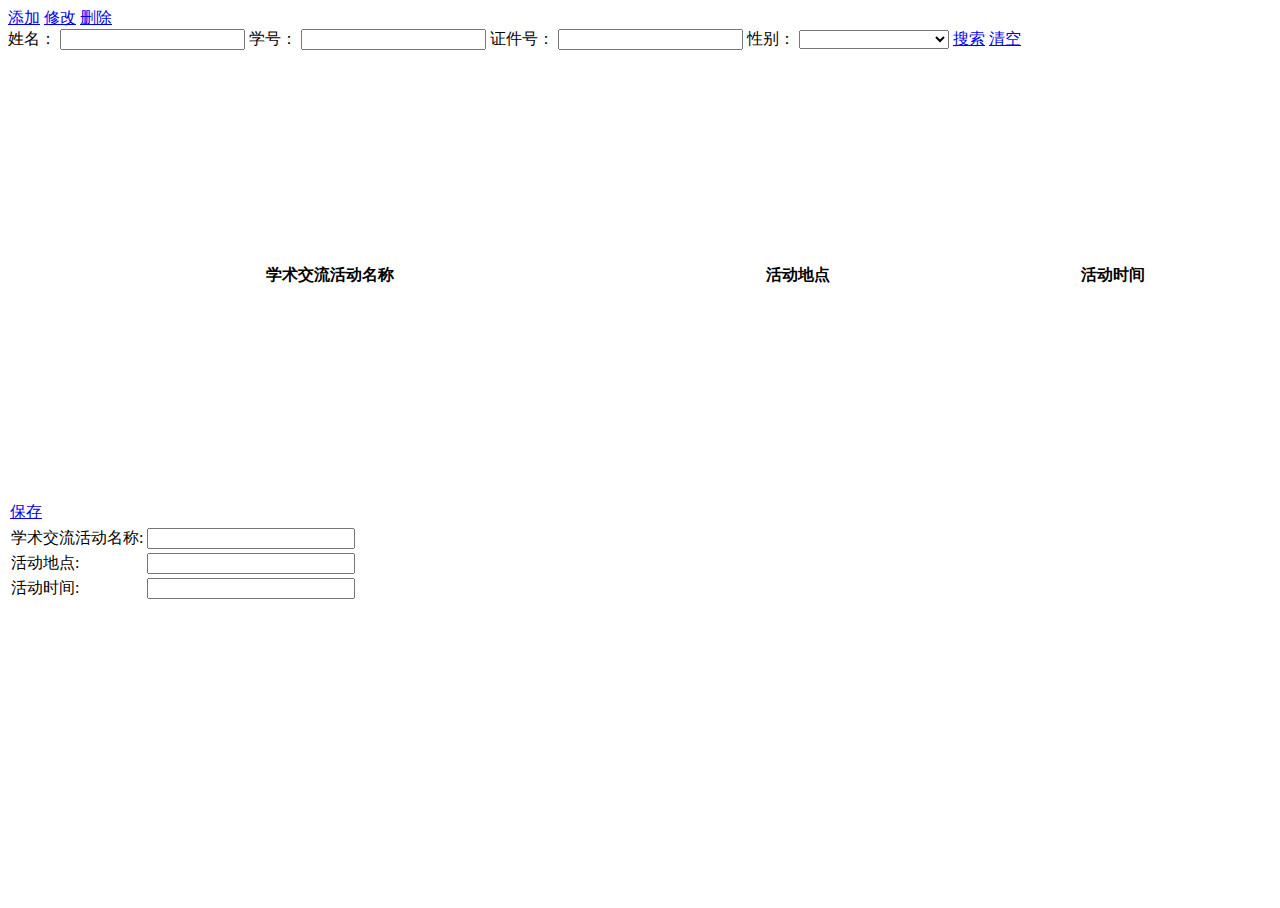
<file: src/main/resources/templates/activity.html>
<!DOCTYPE html>
<html lang="en" xmlns:th="http://www.thymeleaf.org">
<head>
    <meta charset="UTF-8">
    <title>学术交流信息</title>
    <link rel="stylesheet" type="text/css" th:href="@{/jquery-easyui-1.7.0/themes/gray/easyui.css}">
    <link rel="stylesheet" type="text/css" th:href="@{/jquery-easyui-1.7.0/themes/icon.css}">
    <script type="text/javascript" th:src="@{/jquery-easyui-1.7.0/jquery.min.js}"></script>
    <script type="text/javascript" th:src="@{/jquery-easyui-1.7.0/jquery.easyui.min.js}"></script>
    <script type="text/javascript" th:src="@{/jquery-easyui-1.7.0/locale/easyui-lang-zh_CN.js}"></script>
<!--    <script type="text/javascript" th:src="@{/jquery-easyui-1.7.0/jquery.serializejson.min.js}"></script>-->
</head>
<body>
<!--<div class="easyui-dialog" title="用户信息" id="dialog" style="width:400px;height: 600px"-->
<!--     data-options="closed:true,top:40,-->
<!--             buttons:[-->
<!--                {text:'保存',handler:saveDialog},-->
<!--                {text:'取消',handler:cancelDialog}]">-->
<!--</div>-->
<div id="toolbars">
    <!--    <shiro:hashRole name = "admin1">-->
    <!--        <a href="#" id="addTool" class="easyui-linkbutton" data-options="iconCls:'icon-add',onClick:addFunc">添加</a>-->
    <!--    </shiro:hashRole>-->
    <a href="#" class="easyui-linkbutton" data-options="iconCls:'icon-add',onClick:addFunc">添加</a>
    <a href="#" class="easyui-linkbutton" data-options="iconCls:'icon-edit',onClick:editFunc">修改</a>
    <a href="#" class="easyui-linkbutton" data-options="iconCls:'icon-remove',onClick:delFunc">删除</a>
    <div id="search">
        <label> 姓名：</label>
        <input type="text" id="stuName" name="stuName">

        <label> 学号：</label>
        <input type="text" id="stuNo" name="stuNo">

        <label> 证件号：</label>
        <input type="text" id="idno" name="idno">

        <label>性别：</label>
        <select type="text" id="sex" name="sex" style="width: 150px"></select>

        <a href="#" class="easyui-linkbutton" data-options="iconCls:'icon-search',onClick:search">搜索</a>
        <a href="#" class="easyui-linkbutton" data-options="iconCls:'icon-clear',onClick:clear">清空</a>
    </div>
</div>
<table id="data_dg" class="easyui-datagrid" style="width:100%;height:450px"
       data-options="method:'post',striped:true,pagination:true,
           rownumbers:true,toolbar:'#toolbars',onLoadSuccess:onLoadSuccess">
    <thead>
    <tr>
        <th data-options="field:'activityId',checkbox: true"></th>
        <th data-options="field:'activityName',align:'center'">学术交流活动名称</th>
        <th data-options="field:'activityLocation',align:'center'">活动地点</th>
        <th data-options="field:'activityDate',align:'center'">活动时间</th>

    </tr>
    </thead>
</table>
<div id="edit_dialog" class="easyui-dialog" title="编辑学术交流信息" style="width:380px; height: 400px;"
     data-options="closed: true,modal:true">
    <div>
        <!--class="table-form-post"-->
        <form id="editForm">
            <div style="overflow: auto; padding: 2px;">
                <a href="#" class="easyui-linkbutton" onclick="save()" data-options="iconCls:'icon-save', plain:true"
                   id="save">保存</a>
            </div>
            <table>
                <tr>
                    <td>学术交流活动名称:</td>
                    <td>
                        <input type="hidden" name="activityId" id="activityId"/>
                        <input id="activityName_input" name="activityName" style="width:200px" class="easyui-textbox"
                               data-options="required:true"/>
                    </td>
                </tr>
                <tr>
                    <td>活动地点:</td>
                    <td><input id="activityLocation_input"  name="activityLocation" style="width:200px" class="easyui-textbox"
                               data-options="required:true"/></td>
                </tr>
                <tr>
                    <td>活动时间:</td>
                    <td><input id="activityDate_input" name="activityDate" style="width:200px" class="easyui-datetimebox"
                               data-options="required:true"/></td>
                </tr>
            </table>
            <input type="hidden" value="" name="type" id="type"/>
        </form>
    </div>
</div>
</body>
<script type="text/javascript" th:inline="javascript">

    $(function () {
        $("#data_dg").datagrid({
            method: 'POST',
            url: "/activity/getActivityListByPage",
            fit: true,
            singleSelect: true,
            toolbar: "#toolbars",
            pagination: true,
            pageSize: 50,
            pageList: [10, 20, 50, 100, 200],

        });
    })


    //添加
    function addFunc() {
        $('#edit_dialog').dialog("open");
    }

    function save() {
        var fields = $('#editForm').serializeArray();
        var data = {}; //声明一个对象
        $.each(fields, function(index, field) {
            data[field.name] = field.value; //通过变量，将属性值，属性一起放到对象中
        })
        console.log(JSON.stringify(data))
        console.log(data.activityId);
        var url = "/activity/addActivity";
        if(data.activityId!=undefined&&data.activityId!=""){
            url = "/activity/updateActivity";
        }




        $.ajax({
            type: "post",
            url: url,
            //将json对象转化为json字符串
            data: JSON.stringify(data),
            contentType: 'application/json',
            dateType: "json",
            success: function (data) {
                console.log(JSON.stringify(data))
                $.messager.alert("提示", data.msg)
                if (data.code == "000000") {
                    $('#edit_dialog').dialog("close");
                }
                $("#data_dg").datagrid("reload");
                //
                // $.get("/index");
                //window.location.href = "/index.html";
                // $.messager.alert('提示', '当前的异常类型【备货实绩托数】只能与【检收实绩托数】相等！', 'info', function () {
                //
                // });
            }
        })
    }

    function editFunc() {
        var row = $('#data_dg').datagrid('getChecked');
        if (row == null || row == undefined || row.length > 1 || row.length == 0) {
            $.messager.alert('提示', '请选择一条数据进行编辑', 'warning');
            return ;
        }

        $('#editForm').form('clear');
        $('#editForm').form('load', {
            activityId: row[0].activityId,
            activityName: row[0].activityName,
            activityLocation: row[0].activityLocation,
            activityDate: row[0].activityDate
        })

        $('#edit_dialog').dialog("open");
    }



    var pos = new Array();
    var btnOpr = ''; //转化对象
    var flag = 'add'; //默认添加方法
    //获得父标签的自定义属性
    var iframe = window.top.document.getElementById('iframe');
    var state = iframe.dataset.state;//读
    if (state) {
        var $dg = $("#query-datagrid");
        $dg.datagrid({
            "queryParams": {
                stu_state: state
            }
        })
        console.log(state)
        if ('1' != state) {
            $("#addTool").hide();
        }
    }
    //绑定性别
    $("#sex").combobox({
        data: [{
            "id": "",
            "text": "---请选择---",
            "selected": true
        }, {
            "id": "1",
            "text": "男"
        }, {
            "id": "0",
            "text": "女"
        }],
        valueField: 'id',
        textField: 'text'
    });


    function onLoadSuccess() {
        if (pos && pos.length > 0) {
            for (var i = 0; i < pos.length; i++) {
                $("#query-datagrid").datagrid("selectRow", pos[i]);
            }
            pos.length = 0;
        }
    }

    function loadFilter(result) {
        console.log(result)
        return result;
    }


    function formatterOper(val, row, index) {
        if (row.sex == '0') {
            return '女'
        }
        if (row.sex == '1') {
            return '男'
        }
    }

    //
    // function editFunc(index) {
    //     flag = 'edit';
    //     pos.push(index);
    //     $("#query-datagrid").datagrid("selectRow", index);
    //     var rows = $("#query-datagrid").datagrid("getSelections");
    //     if (rows.length > 1) {
    //         $.messager.alert("警告", "不能同时编辑多行");
    //     } else if (rows.length == 1) {
    //         $.get("/student/" + rows[0].id, function (result) {
    //             $('#dialog').dialog({"href": "", "content": result});
    //             $('#dialog').dialog("open");
    //         })
    //         pos.push($("#query-datagrid").datagrid("getRowIndex", rows[0]));
    //     } else {
    //         $.messager.alert("提示", "未选中目标");
    //     }
    // }

    function onLoadSuccess() {
        if (pos && pos.length > 0) {
            for (var i = 0; i < pos.length; i++) {
                $("#query-datagrid").datagrid("selectRow", pos[i]);
            }
            pos.length = 0;
        }
    }

    //删除
    function delFunc(index) {
        $("#query-datagrid").datagrid("selectRow", index);
        var rows = $("#query-datagrid").datagrid("getSelections");
        var ids = "";
        if (rows && rows.length > 0) {
            $.messager.confirm("提示", "你确定要删除嘛？", function (r) {
                $.messager.progress();
                if (r) {
                    $.each(rows, function (i) {
                        ids += rows[i].id;
                        if (i < rows.length - 1) {
                            ids += ",";
                        }
                    });
                    $.ajax({
                        type: "delete",
                        url: "/student/" + ids,
                        success: function (data) {
                            $.messager.progress("close");
                            $.messager.show({
                                title: "成功",
                                msg: '删除成功',
                                showType: 'slide'
                            })
                            $("#query-datagrid").datagrid("reload");
                        },
                        error: function (e) {
                            $.messager.progress("close");
                            $.messager.show({
                                title: "其他错误",
                                msg: e,
                                showType: 'slide'
                            })
                        }
                    })
                } else {
                    $.messager.progress("close");
                }
            })
        } else {
            $.messager.alert("警告", "你还未选择目标")
        }

    }

    //搜索
    function search() {
        $dg.datagrid({
            "queryParams": {
                sex: $("#sex").combobox("getValue"),
                stuName: $("#stuName").val(),
                stuNo: $("#stuNo").val(),
                idno: $("#idno").val(),
                stu_state: state
            }
        })
    }

    //清空
    function clear() {
        $("#sex").combobox("setValue", '');
        $("#stuName").val('');
        $("#stuNo").val('');
        $("#idno").val('');
    }

    //保存
    function saveDialog() {
        var $applyForm = $("#applyForm")
        var method;
        $.messager.progress();
        if ('add' == flag) {
            method = 'post';
        } else {
            method = 'put';
        }
        $.ajax({
            url: $applyForm.attr("action"),
            // type:$applyForm.attr("method"),
            type: method,
            data: $applyForm.serialize(),
            success: function (data) {
                $.messager.progress("close");
                $.messager.show({
                    title: "成功",
                    msg: '保存成功',
                    showType: 'slide'
                })
                $("#query-datagrid").datagrid("reload");
                cancelDialog();
            },
            error: function (e) {
                $.messager.progress("close");
                $applyForm.dialog("close");
                $.messager.show({
                    title: "出错了",
                    msg: e,
                    showType: 'slide'
                })
            }
        })

    }

    function cancelDialog() {
        $('#dialog').dialog("close");
    }

    function upper(val, row, index) {
        var style = 'style="text-decoration:none;color:#FF7C30"';
        var onclick = "";
        if ('1' == state) {
            btnOpr = '转为积极分子';
            onclick = "upperFun(" + index + ")";
        } else if ('2' == state) {
            btnOpr = '转为发展对象';
            onclick = "upperFun(" + index + ")";
        } else if ('3' == state) {
            btnOpr = '转为预备党员';
            onclick = "upperFun(" + index + ")";
        } else if ('4' == state) {
            btnOpr = '转为正式党员';
            onclick = "upperFun(" + index + ")";
        }
        //对数据在进行一次覆盖
        console.log(row)

        if ('1' == row.approve_state) {
            btnOpr = '正在申请'
            onclick = "upperFun(-1)";
            style = 'style="color:red;text-decoration:none"';
        }
        if ('2' == row.approve_state) {
            btnOpr = '已同意'
            onclick = "upperFun(-1)";
            style = 'style="color:#a8ff11;text-decoration:none"';
        }
        if ('3' == row.approve_state) {
            btnOpr = '已拒绝'
            onclick = "upperFun(-1)";
            style = 'style="color:#a8ff11;text-decoration:none"';
        }
        return '<a href="#" class="easyui-linkbutton"' + style + ' rel="nofollow" onclick="' + onclick + '">' + btnOpr + '</a>';
    }

    function upperFun(index) {
        console.log(index)
        if (-1 == index) {
            $.messager.alert("提示", "操作已经进行过，不能继续重复操作")
        } else {

            $.messager.confirm("提示", "你确定要申请吗？", function (r) {
                if (r) {
                    $("#query-datagrid").datagrid("selectRow", index);
                    var row = $("#query-datagrid").datagrid("getSelections");
                    if (row.length > 1) {
                        $.messager.alert("警告", "不能同时选择多行");
                    } else if (row.length == 1) {
                        $.ajax({
                            type: "put",
                            url: "/student",
                            data: {id: row[0].id, approve_state: 1},
                            success: function (data) {
                                $.messager.show({
                                    title: "成功",
                                    msg: '申请已经送达',
                                    showType: 'slide'
                                })
                                $("#query-datagrid").datagrid("reload");
                            },
                            error: function (e) {
                                $.messager.show({
                                    title: "其他错误",
                                    msg: e,
                                    showType: 'slide'
                                })
                            }
                        })
                    } else {
                        $.messager.alert("提示", "未选中目标");
                    }
                }
            })
        }
    }

</script>
</file>
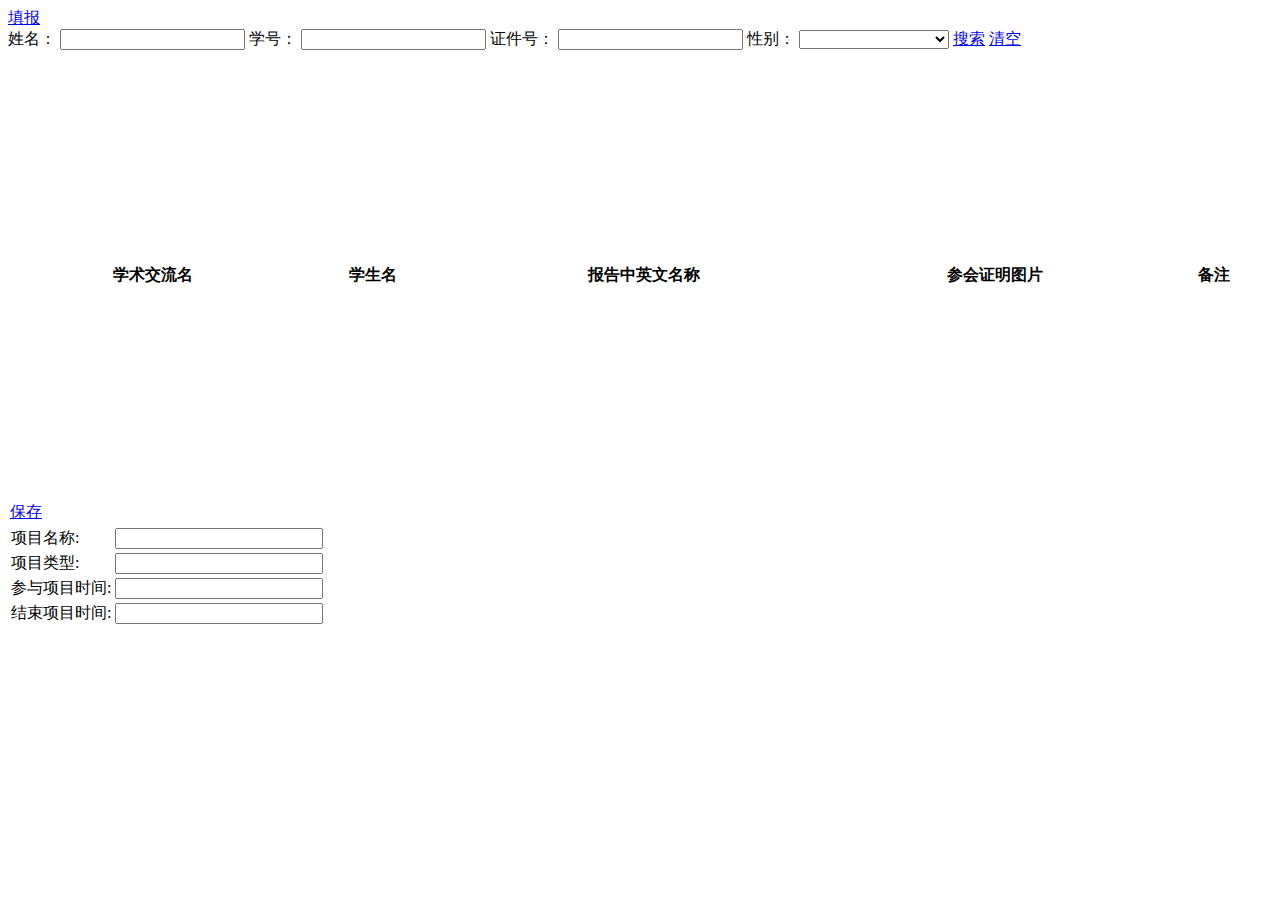
<file: src/main/resources/templates/activityassessment.html>
<!DOCTYPE html>
<html lang="en" xmlns:th="http://www.thymeleaf.org">
<head>
    <meta charset="UTF-8">
    <title>学术交流信息</title>
    <link rel="stylesheet" type="text/css" th:href="@{/jquery-easyui-1.7.0/themes/gray/easyui.css}">
    <link rel="stylesheet" type="text/css" th:href="@{/jquery-easyui-1.7.0/themes/icon.css}">
    <script type="text/javascript" th:src="@{/jquery-easyui-1.7.0/jquery.min.js}"></script>
    <script type="text/javascript" th:src="@{/jquery-easyui-1.7.0/jquery.easyui.min.js}"></script>
    <script type="text/javascript" th:src="@{/jquery-easyui-1.7.0/locale/easyui-lang-zh_CN.js}"></script>
    <!--    <script type="text/javascript" th:src="@{/jquery-easyui-1.7.0/jquery.serializejson.min.js}"></script>-->
</head>
<body>
<!--<div class="easyui-dialog" title="用户信息" id="dialog" style="width:400px;height: 600px"-->
<!--     data-options="closed:true,top:40,-->
<!--             buttons:[-->
<!--                {text:'保存',handler:saveDialog},-->
<!--                {text:'取消',handler:cancelDialog}]">-->
<!--</div>-->
<div id="toolbars">
    <!--    <shiro:hashRole name = "admin1">-->
    <!--        <a href="#" id="addTool" class="easyui-linkbutton" data-options="iconCls:'icon-add',onClick:addFunc">添加</a>-->
    <!--    </shiro:hashRole>-->
    <a href="#" class="easyui-linkbutton" data-options="iconCls:'icon-add'" onclick="addFunc()">填报</a>
<!--    <a href="#" class="easyui-linkbutton" data-options="iconCls:'icon-edit'" onclick="editFunc()">修改</a>-->
<!--    <a href="#" class="easyui-linkbutton" data-options="iconCls:'icon-remove'" onclick="delFunc()">删除</a>-->
    <div id="search">
        <label> 姓名：</label>
        <input type="text" id="stuName" name="stuName">

        <label> 学号：</label>
        <input type="text" id="stuNo" name="stuNo">

        <label> 证件号：</label>
        <input type="text" id="idno" name="idno">

        <label>性别：</label>
        <select type="text" id="sex" name="sex" style="width: 150px"></select>

        <a href="#" class="easyui-linkbutton" data-options="iconCls:'icon-search'" onclick="search()">搜索</a>
        <a href="#" class="easyui-linkbutton" data-options="iconCls:'icon-clear'" onclick="clear()">清空</a>
    </div>
</div>
<table id="data_dg" class="easyui-datagrid" style="width:100%;height:450px">
    <thead>
    <tr>
        <th data-options="field:'activityassessmentId',checkbox: true"></th>
        <th data-options="field:'activityName',align:'center'">学术交流名</th>
        <th data-options="field:'studentName',align:'center'">学生名</th>
        <th data-options="field:'activityassessmentName',align:'center'">报告中英文名称</th>
        <th data-options="field:'photograph',align:'center'">参会证明图片</th>
        <th data-options="field:'comment',align:'center'">备注</th>
    </tr>
    </thead>
</table>
<div id="edit_dialog" class="easyui-dialog" title="新建（编辑）项目信息" style="width:380px; height: 400px;"
     data-options="closed: true,modal:true">
    <div>
        <!--class="table-form-post"-->
        <form id="editForm">
            <div style="overflow: auto; padding: 2px;">
                <a href="#" class="easyui-linkbutton" onclick="save()" data-options="iconCls:'icon-save', plain:true"
                   id="save">保存</a>
            </div>
            <table>
                <tr>
                    <td>项目名称:</td>
                    <td>
                        <input type="hidden" name="projectId" id="projectId"/>
                        <input id="projectName_input" name="projectName" style="width:200px" class="easyui-textbox"
                               data-options="required:true"/>
                    </td>
                </tr>
                <tr>
                    <td>项目类型:</td>
                    <td><input id="projectType_input" name="projectType" style="width:200px" class="easyui-combobox"
                               data-options="required:true"/></td>
                </tr>
                <tr>
                    <td>参与项目时间:</td>
                    <td><input id="projectStart_input" name="projectStart" style="width:200px"
                               class="easyui-datetimebox"
                               data-options="required:true"/></td>
                </tr>
                <tr>
                    <td>结束项目时间:</td>
                    <td><input id="projectEnd_input" name="projectEnd" style="width:200px" class="easyui-datetimebox"
                               data-options="required:true"/></td>
                </tr>
            </table>
        </form>
    </div>
</div>
</body>
<script type="text/javascript" th:inline="javascript">

    $(function () {
        bandCombobox();
        $("#data_dg").datagrid({
            method: 'POST',
            url: "/activity/getActivityassessmentListByPage",
            fit: true,
            singleSelect: true,
            toolbar: "#toolbars",
            pagination: true,
            pageSize: 50,
            pageList: [10, 20, 50, 100, 200],

        });
    })

    function bandCombobox() {
        $('#projectType_input').combobox({
            url: '/dict/30',
            valueField: 'value',
            textField: 'text'
        })
    }

    //添加
    function addFunc() {
        $('#edit_dialog').dialog("open");
    }

    function editFunc() {
        var row = $('#data_dg').datagrid('getChecked');
        if (row == null || row == undefined || row.length > 1 || row.length == 0) {
            $.messager.alert('提示', '请选择一条数据进行编辑', 'warning');
            return ;
        }

        $('#editForm').form('clear');

        $('#projectId').val(row[0].projectId)
        $('#projectName_input').textbox('setValue',row[0].projectName);
        $('#projectType_input').combobox('setValue',row[0].projectType);
        $('#projectStart_input').datetimebox('setValue',row[0].projectStart);
        $('#projectEnd_input').datetimebox('setValue',row[0].projectEnd);

        $('#edit_dialog').dialog("open");
    }

    function save() {
        var data = {
            projectId: $('#projectId').val(),
            projectName: $('#projectName_input').textbox("getValue"),
            projectType: $('#projectType_input').combobox("getValue"),
            projectStart: $('#projectStart_input').datetimebox("getValue"),
            projectEnd: $('#projectEnd_input').datetimebox("getValue"),
        }


        console.log(JSON.stringify(data))
        console.log(data.activityId);
        var url = "/project/addProject";
        if (data.projectId != undefined && data.projectId != "") {
            url = "/project/updateProject";
        }


        $.ajax({
            type: "post",
            url: url,
            //将json对象转化为json字符串
            data: JSON.stringify(data),
            contentType: 'application/json',
            dateType: "json",
            success: function (data) {
                console.log(JSON.stringify(data))
                $.messager.alert("提示", data.msg)
                if (data.code == "000000") {
                    $('#edit_dialog').dialog("close");
                }
                $("#data_dg").datagrid("reload");
            }
        })
    }





</script>
</file>
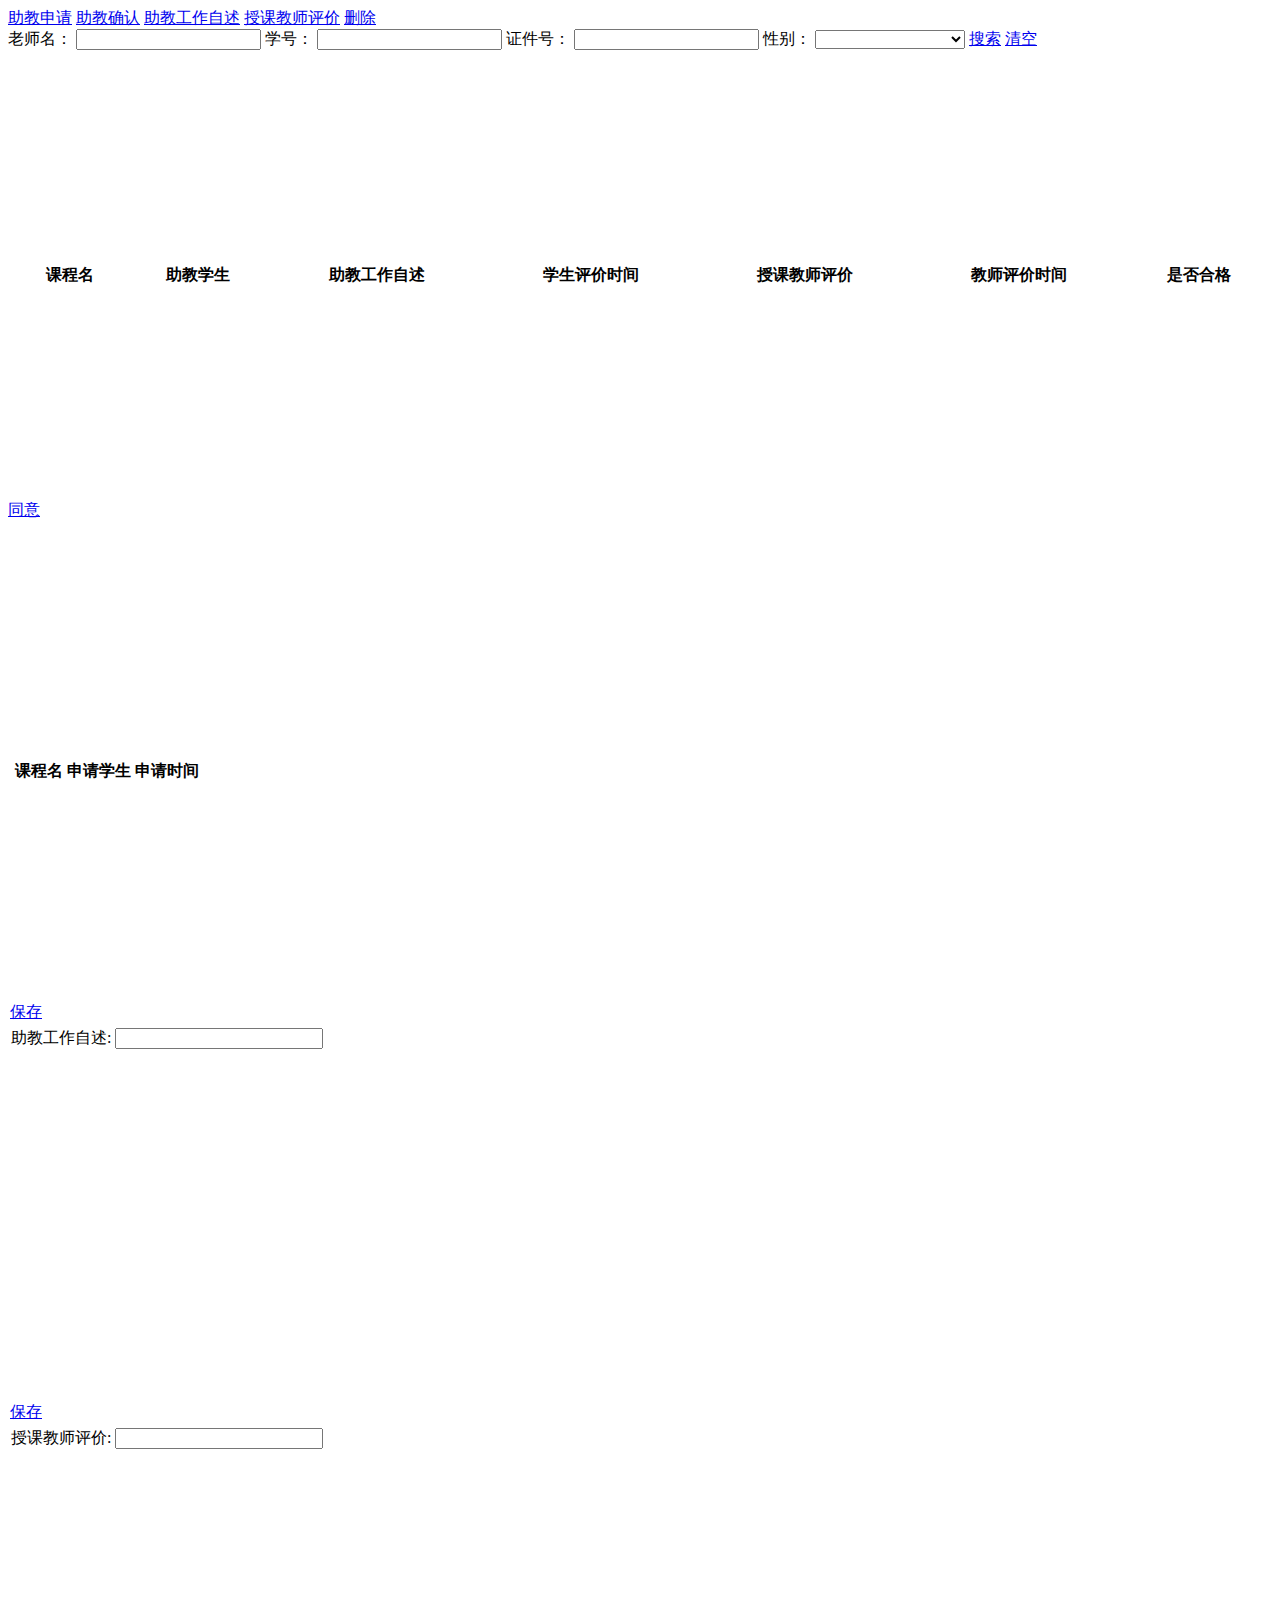
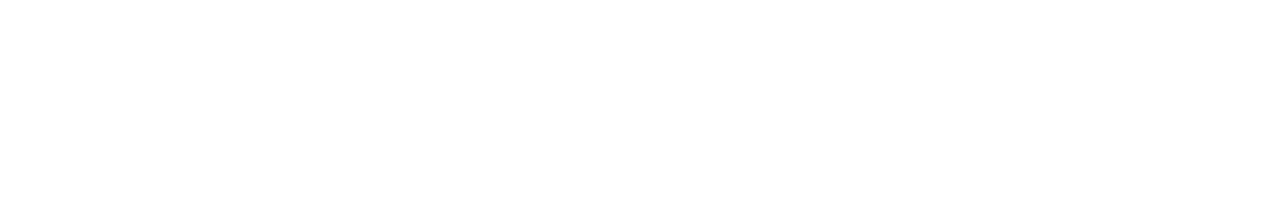
<file: src/main/resources/templates/assistantApply.html>
<!DOCTYPE html>
<html lang="en" xmlns:th="http://www.thymeleaf.org">
<head>
    <meta charset="UTF-8">
    <title>用户信息</title>
    <link rel="stylesheet" type="text/css" th:href="@{/jquery-easyui-1.7.0/themes/gray/easyui.css}">
    <link rel="stylesheet" type="text/css" th:href="@{/jquery-easyui-1.7.0/themes/icon.css}">
    <script type="text/javascript" th:src="@{/jquery-easyui-1.7.0/jquery.min.js}"></script>
    <script type="text/javascript" th:src="@{/jquery-easyui-1.7.0/jquery.easyui.min.js}"></script>
    <script type="text/javascript" th:src="@{/jquery-easyui-1.7.0/locale/easyui-lang-zh_CN.js}"></script>
</head>
<body>
<div class="easyui-layout" data-options="fit:true">
    <div data-options="region:'center',split:true">
        <div id="toolbars">
            <a href="#" class="easyui-linkbutton" data-options="iconCls:'icon-add'" onclick="applyFunc()">助教申请</a>
            <a href="#" class="easyui-linkbutton" data-options="iconCls:'icon-edit'" onclick="applyListFunc()">助教确认</a>
            <a href="#" class="easyui-linkbutton" data-options="iconCls:'icon-edit'" onclick="studentFunc()">助教工作自述</a>
            <a href="#" class="easyui-linkbutton" data-options="iconCls:'icon-edit'" onclick="teacherFunc()">授课教师评价</a>
            <a href="#" class="easyui-linkbutton" data-options="iconCls:'icon-remove'">删除</a>
            <div id="search">
                <label> 老师名：</label>
                <input type="text" id="stuName" name="stuName">

                <label> 学号：</label>
                <input type="text" id="stuNo" name="stuNo">

                <label> 证件号：</label>
                <input type="text" id="idno" name="idno">

                <label>性别：</label>
                <select type="text" id="sex" name="sex" style="width: 150px"></select>

                <a href="#" class="easyui-linkbutton" data-options="iconCls:'icon-search'">搜索</a>
                <a href="#" class="easyui-linkbutton" data-options="iconCls:'icon-clear'">清空</a>
            </div>
        </div>
        <table id="data_dg" class="easyui-datagrid" style="width:100%;height:450px">
            <thead>
            <tr>
                <th data-options="field:'courseId',checkbox: true"></th>
                <th data-options="field:'courseName',align:'center'">课程名</th>
                <th data-options="field:'studentName',align:'center'">助教学生</th>
                <th data-options="field:'stuAssessment',align:'center'">助教工作自述</th>
                <th data-options="field:'stuDate',align:'center'">学生评价时间</th>
                <th data-options="field:'teaAssessment',align:'center'">授课教师评价</th>
                <th data-options="field:'teaDate',align:'center'">教师评价时间</th>
                <th data-options="field:'qualified',align:'center'">是否合格</th>
            </tr>
            </thead>
        </table>
    </div>
</div>

<div id="apply_dialog" class="easyui-dialog" title="助教申请列表" style="width:800px; height: 500px;"
     data-options="closed: true,modal:true,maximizable:false">
    <div style="width:100%;height:100%">
        <div id="apply_toolBar">
            <a id="applyAgree" class="easyui-linkbutton" onclick="applyAgree()"
               data-options="iconCls:'icon-save',plain:true" href="#">同意</a>
        </div>
        <div style="height:100%">
            <table id="applyList_dg" style="height:100%">
                <thead>
                <tr>
                    <th data-options="field:'assistantapplicationId',checkbox: true"></th>
                    <th data-options="field:'courseName',align:'center'">课程名</th>
                    <th data-options="field:'studentName',align:'center'">申请学生</th>
                    <th data-options="field:'applyTime',align:'center'">申请时间</th>
                </tr>
                </thead>
            </table>
        </div>

    </div>
</div>
<div id="student_dialog" class="easyui-dialog" title="助教工作自述" style="width:380px; height: 400px;"
     data-options="closed: true,modal:true">
    <div>
        <form id="studentForm">
            <div style="overflow: auto; padding: 2px;">
                <a href="#" class="easyui-linkbutton" onclick="studentSave()" data-options="iconCls:'icon-save', plain:true">保存</a>
            </div>
            <table>
                <tr>
                    <td>助教工作自述:</td>
                    <td>
                        <input type="hidden" name="student_assistantassessmentId" id="student_assistantassessmentId"/>
                        <input id="stuAssessment_input" name="stuAssessment" style="width:200px" class="easyui-textbox"
                               data-options="required:true"/>
                    </td>
                </tr>
                <!--                <tr>-->
                <!--                    <td>授课教师评价:</td>-->
                <!--                    <td><input id="student_input" name="student" style="width:200px" class="easyui-combobox"-->
                <!--                               data-options="required:true"/></td>-->
                <!--                </tr>-->
            </table>
        </form>
    </div>
</div>

<div id="teacher_dialog" class="easyui-dialog" title="授课教师评价" style="width:380px; height: 400px;"
     data-options="closed: true,modal:true">
    <div>
        <form id="teacheForm">
            <div style="overflow: auto; padding: 2px;">
                <a href="#" class="easyui-linkbutton" onclick="teacherSave()" data-options="iconCls:'icon-save', plain:true">保存</a>
            </div>
            <table>
                <tr>
                    <td>授课教师评价:</td>
                    <td>
                        <input type="hidden" name="assistantassessmentId" id="teacher_assistantassessmentId"/>
                        <input id="teaAssessment_input" name="stuAssessment" style="width:200px" class="easyui-textbox"
                               data-options="required:true"/>
                    </td>
                </tr>
                <!--                <tr>-->
                <!--                    <td>授课教师评价:</td>-->
                <!--                    <td><input id="student_input" name="student" style="width:200px" class="easyui-combobox"-->
                <!--                               data-options="required:true"/></td>-->
                <!--                </tr>-->
            </table>
        </form>
    </div>
</div>
</body>
<script type="text/javascript" th:inline="javascript">

    $(function () {
        bandCombobox();

        $("#data_dg").datagrid({
            method: 'POST',
            url: "/assistantApply/getAssistantApplyListByPage",
            fit: true,
            singleSelect: true,
            toolbar: "#toolbars",
            pagination: true,
            pageSize: 50,
            pageList: [10, 20, 50, 100, 200],

        });


    })


    function bandCombobox() {
        $('#subject_input').combobox({
            url: '/subject/getSubjectCombobox',
            valueField: 'value',
            textField: 'text'
        });


        $('#teacherRole_input').combobox({
            url: '/dict/20',
            valueField: 'value',
            textField: 'text'
        })
    }

    function applyFunc() {
        var row = $('#data_dg').datagrid('getChecked');
        if (row == null || row == undefined || row.length > 1 || row.length == 0) {
            $.messager.alert('提示', '请选择一条数据进行编辑', 'warning');
            return;
        }

        var data = {
            courseId: row[0].courseId
        }
        var url = "/assistantApply/addAssistantApply";
        $.ajax({
            type: "post",
            url: url,
            //将json对象转化为json字符串
            data: JSON.stringify(data),
            contentType: 'application/json',
            dateType: "json",
            success: function (data) {
                console.log(JSON.stringify(data))
                $.messager.alert("提示", data.msg)
                if (data.code == "000000") {
                    $('#edit_dialog').dialog("close");
                }
                $("#data_dg").datagrid("reload");
            }
        })
    }

    function applyListFunc() {
        $("#applyList_dg").datagrid({
            method: 'POST',
            url: "/assistantApply/getApplyListByPage",
            fit: true,
            singleSelect: true,
            toolbar: "#apply_toolBar",
            pagination: true,
            pageSize: 50,
            pageList: [10, 20, 50, 100, 200],

        });

        $('#apply_dialog').dialog("open");
    }

    // 同意申请助教
    function applyAgree() {
        var row = $('#applyList_dg').datagrid('getChecked');
        if (row == null || row == undefined || row.length > 1 || row.length == 0) {
            $.messager.alert('提示', '请选择一条数据进行编辑', 'warning');
            return;
        }
        console.log(JSON.stringify(row[0]))

        var data = {
            assistantapplicationId: row[0].assistantapplicationId,
            courseId: row[0].courseId,
            studentId: row[0].studentId
        }
        console.log(JSON.stringify(data))
        var url = "/assistantApply/agreeApply";
        $.ajax({
            type: "post",
            url: url,
            //将json对象转化为json字符串
            data: JSON.stringify(data),
            contentType: 'application/json',
            dateType: "json",
            success: function (data) {
                console.log(JSON.stringify(data))
                $.messager.alert("提示", data.msg)
                if (data.code == "000000") {
                    //$('#edit_dialog').dialog("close");
                }
                $("#applyList_dg").datagrid("reload");
                $("#data_dg").datagrid("reload");
            }
        })
    }

    function studentFunc() {
        var row = $('#data_dg').datagrid('getChecked');
        if (row == null || row == undefined || row.length > 1 || row.length == 0) {
            $.messager.alert('提示', '请选择一条数据进行编辑', 'warning');
            return;
        }
        if (row[0].assistantassessmentId == null || row[0].assistantassessmentId == '' || row[0].assistantassessmentId == undefined) {
            $.messager.alert('提示', '不存在助教学生', 'warning');
            return;
        }

        $('#student_assistantassessmentId').val(row[0].assistantassessmentId);
        $('#student_dialog').dialog("open");
    }

    function teacherFunc() {
        var row = $('#data_dg').datagrid('getChecked');
        if (row == null || row == undefined || row.length > 1 || row.length == 0) {
            $.messager.alert('提示', '请选择一条数据进行编辑', 'warning');
            return;
        }
        if (row[0].assistantassessmentId == null || row[0].assistantassessmentId == '' || row[0].assistantassessmentId == undefined) {
            $.messager.alert('提示', '不存在助教学生', 'warning');
            return;
        }

        $('#teacher_assistantassessmentId').val(row[0].assistantassessmentId);
        $('#teacher_dialog').dialog("open");
    }

    //
    // // 保存
    // function save() {
    //     var data = {
    //         teacherId: $('#teacherId').val(),
    //         teacherName: $('#teacherName_input').textbox('getValue'),
    //         subjectId: $("#subject_input").combobox('getValue'),
    //         roleId: $("#teacherRole_input").combobox('getValue')
    //     }; //声明一个对象
    //
    //     console.log(JSON.stringify(data))
    //     console.log(data.userId);
    //     var url = "/user/updateTeacher";
    //     // if(data.userId!=undefined&&data.userId!=""){
    //     //     url = "/user/updateUser";
    //     // }
    //
    //     $.ajax({
    //         type: "post",
    //         url: url,
    //         //将json对象转化为json字符串
    //         data: JSON.stringify(data),
    //         contentType: 'application/json',
    //         dateType: "json",
    //         success: function (data) {
    //             console.log(JSON.stringify(data))
    //             $.messager.alert("提示", data.msg)
    //             if (data.code == "000000") {
    //                 $('#edit_dialog').dialog("close");
    //             }
    //             $("#data_dg").datagrid("reload");
    //         }
    //     })
    // }
    //
    //
    // var pos = new Array();
    // var btnOpr = ''; //转化对象
    // var flag = 'add'; //默认添加方法
    // //获得父标签的自定义属性
    // var iframe = window.top.document.getElementById('iframe');
    // var state = iframe.dataset.state;//读
    // if (state) {
    //     var $dg = $("#query-datagrid");
    //     $dg.datagrid({
    //         "queryParams": {
    //             stu_state: state
    //         }
    //     })
    //     console.log(state)
    //     if ('1' != state) {
    //         $("#addTool").hide();
    //     }
    // }
    // //绑定性别
    // $("#sex").combobox({
    //     data: [{
    //         "id": "",
    //         "text": "---请选择---",
    //         "selected": true
    //     }, {
    //         "id": "1",
    //         "text": "男"
    //     }, {
    //         "id": "0",
    //         "text": "女"
    //     }],
    //     valueField: 'id',
    //     textField: 'text'
    // });
    //
    //
    // function onLoadSuccess() {
    //     if (pos && pos.length > 0) {
    //         for (var i = 0; i < pos.length; i++) {
    //             $("#query-datagrid").datagrid("selectRow", pos[i]);
    //         }
    //         pos.length = 0;
    //     }
    // }
    //
    // function loadFilter(result) {
    //     console.log(result)
    //     return result;
    // }
    //
    //
    // function formatterOper(val, row, index) {
    //     if (row.sex == '0') {
    //         return '女'
    //     }
    //     if (row.sex == '1') {
    //         return '男'
    //     }
    // }
    //
    //
    // //添加
    // function addFunc() {
    //     flag = 'add';
    //     //$('#dialog').dialog({"href": "studentApply.html"});
    //     $('#dialog').dialog("open");
    // }
    //
    //
    // function onLoadSuccess() {
    //     if (pos && pos.length > 0) {
    //         for (var i = 0; i < pos.length; i++) {
    //             $("#query-datagrid").datagrid("selectRow", pos[i]);
    //         }
    //         pos.length = 0;
    //     }
    // }
    //
    // //删除
    // function delFunc(index) {
    //     $("#query-datagrid").datagrid("selectRow", index);
    //     var rows = $("#query-datagrid").datagrid("getSelections");
    //     var ids = "";
    //     if (rows && rows.length > 0) {
    //         $.messager.confirm("提示", "你确定要删除嘛？", function (r) {
    //             $.messager.progress();
    //             if (r) {
    //                 $.each(rows, function (i) {
    //                     ids += rows[i].id;
    //                     if (i < rows.length - 1) {
    //                         ids += ",";
    //                     }
    //                 });
    //                 $.ajax({
    //                     type: "delete",
    //                     url: "/student/" + ids,
    //                     success: function (data) {
    //                         $.messager.progress("close");
    //                         $.messager.show({
    //                             title: "成功",
    //                             msg: '删除成功',
    //                             showType: 'slide'
    //                         })
    //                         $("#query-datagrid").datagrid("reload");
    //                     },
    //                     error: function (e) {
    //                         $.messager.progress("close");
    //                         $.messager.show({
    //                             title: "其他错误",
    //                             msg: e,
    //                             showType: 'slide'
    //                         })
    //                     }
    //                 })
    //             } else {
    //                 $.messager.progress("close");
    //             }
    //         })
    //     } else {
    //         $.messager.alert("警告", "你还未选择目标")
    //     }
    //
    // }
    //
    // //搜索
    // function search() {
    //     $dg.datagrid({
    //         "queryParams": {
    //             sex: $("#sex").combobox("getValue"),
    //             stuName: $("#stuName").val(),
    //             stuNo: $("#stuNo").val(),
    //             idno: $("#idno").val(),
    //             stu_state: state
    //         }
    //     })
    // }
    //
    // //清空
    // function clear() {
    //     $("#sex").combobox("setValue", '');
    //     $("#stuName").val('');
    //     $("#stuNo").val('');
    //     $("#idno").val('');
    // }
    //
    // //保存
    // function saveDialog() {
    //     var $applyForm = $("#applyForm")
    //     var method;
    //     $.messager.progress();
    //     if ('add' == flag) {
    //         method = 'post';
    //     } else {
    //         method = 'put';
    //     }
    //     $.ajax({
    //         url: $applyForm.attr("action"),
    //         // type:$applyForm.attr("method"),
    //         type: method,
    //         data: $applyForm.serialize(),
    //         success: function (data) {
    //             $.messager.progress("close");
    //             $.messager.show({
    //                 title: "成功",
    //                 msg: '保存成功',
    //                 showType: 'slide'
    //             })
    //             $("#query-datagrid").datagrid("reload");
    //             cancelDialog();
    //         },
    //         error: function (e) {
    //             $.messager.progress("close");
    //             $applyForm.dialog("close");
    //             $.messager.show({
    //                 title: "出错了",
    //                 msg: e,
    //                 showType: 'slide'
    //             })
    //         }
    //     })
    //
    // }
    //
    // function cancelDialog() {
    //     $('#dialog').dialog("close");
    // }
    //
    // function upper(val, row, index) {
    //     var style = 'style="text-decoration:none;color:#FF7C30"';
    //     var onclick = "";
    //     if ('1' == state) {
    //         btnOpr = '转为积极分子';
    //         onclick = "upperFun(" + index + ")";
    //     } else if ('2' == state) {
    //         btnOpr = '转为发展对象';
    //         onclick = "upperFun(" + index + ")";
    //     } else if ('3' == state) {
    //         btnOpr = '转为预备党员';
    //         onclick = "upperFun(" + index + ")";
    //     } else if ('4' == state) {
    //         btnOpr = '转为正式党员';
    //         onclick = "upperFun(" + index + ")";
    //     }
    //     //对数据在进行一次覆盖
    //     console.log(row)
    //
    //     if ('1' == row.approve_state) {
    //         btnOpr = '正在申请'
    //         onclick = "upperFun(-1)";
    //         style = 'style="color:red;text-decoration:none"';
    //     }
    //     if ('2' == row.approve_state) {
    //         btnOpr = '已同意'
    //         onclick = "upperFun(-1)";
    //         style = 'style="color:#a8ff11;text-decoration:none"';
    //     }
    //     if ('3' == row.approve_state) {
    //         btnOpr = '已拒绝'
    //         onclick = "upperFun(-1)";
    //         style = 'style="color:#a8ff11;text-decoration:none"';
    //     }
    //     return '<a href="#" class="easyui-linkbutton"' + style + ' rel="nofollow" onclick="' + onclick + '">' + btnOpr + '</a>';
    // }
    //
    // function upperFun(index) {
    //     console.log(index)
    //     if (-1 == index) {
    //         $.messager.alert("提示", "操作已经进行过，不能继续重复操作")
    //     } else {
    //
    //         $.messager.confirm("提示", "你确定要申请吗？", function (r) {
    //             if (r) {
    //                 $("#query-datagrid").datagrid("selectRow", index);
    //                 var row = $("#query-datagrid").datagrid("getSelections");
    //                 if (row.length > 1) {
    //                     $.messager.alert("警告", "不能同时选择多行");
    //                 } else if (row.length == 1) {
    //                     $.ajax({
    //                         type: "put",
    //                         url: "/student",
    //                         data: {id: row[0].id, approve_state: 1},
    //                         success: function (data) {
    //                             $.messager.show({
    //                                 title: "成功",
    //                                 msg: '申请已经送达',
    //                                 showType: 'slide'
    //                             })
    //                             $("#query-datagrid").datagrid("reload");
    //                         },
    //                         error: function (e) {
    //                             $.messager.show({
    //                                 title: "其他错误",
    //                                 msg: e,
    //                                 showType: 'slide'
    //                             })
    //                         }
    //                     })
    //                 } else {
    //                     $.messager.alert("提示", "未选中目标");
    //                 }
    //             }
    //         })
    //     }
    // }

</script>
</file>
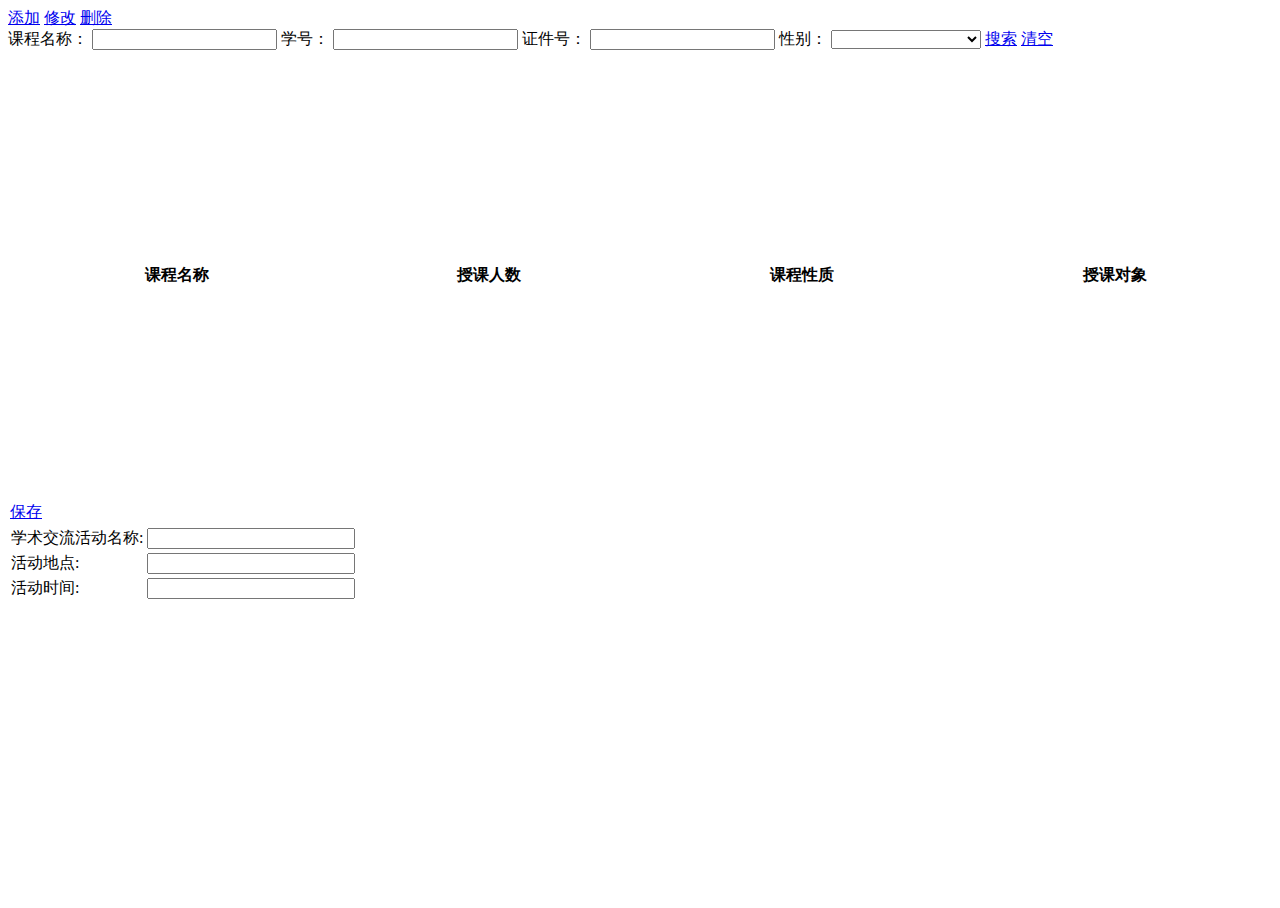
<file: src/main/resources/templates/course.html>
<!DOCTYPE html>
<html lang="en" xmlns:th="http://www.thymeleaf.org">
<head>
    <meta charset="UTF-8">
    <title>课程信息</title>
    <link rel="stylesheet" type="text/css" th:href="@{/jquery-easyui-1.7.0/themes/gray/easyui.css}">
    <link rel="stylesheet" type="text/css" th:href="@{/jquery-easyui-1.7.0/themes/icon.css}">
    <script type="text/javascript" th:src="@{/jquery-easyui-1.7.0/jquery.min.js}"></script>
    <script type="text/javascript" th:src="@{/jquery-easyui-1.7.0/jquery.easyui.min.js}"></script>
    <script type="text/javascript" th:src="@{/jquery-easyui-1.7.0/locale/easyui-lang-zh_CN.js}"></script>
    <!--    <script type="text/javascript" th:src="@{/jquery-easyui-1.7.0/jquery.serializejson.min.js}"></script>-->
</head>
<body>
<!--<div class="easyui-dialog" title="用户信息" id="dialog" style="width:400px;height: 600px"-->
<!--     data-options="closed:true,top:40,-->
<!--             buttons:[-->
<!--                {text:'保存',handler:saveDialog},-->
<!--                {text:'取消',handler:cancelDialog}]">-->
<!--</div>-->
<div id="toolbars">
    <!--    <shiro:hashRole name = "admin1">-->
    <!--        <a href="#" id="addTool" class="easyui-linkbutton" data-options="iconCls:'icon-add',onClick:addFunc">添加</a>-->
    <!--    </shiro:hashRole>-->
    <a href="#" class="easyui-linkbutton" data-options="iconCls:'icon-add',onClick:addFunc">添加</a>
    <a href="#" class="easyui-linkbutton" data-options="iconCls:'icon-edit',onClick:editFunc">修改</a>
    <a href="#" class="easyui-linkbutton" data-options="iconCls:'icon-remove',onClick:delFunc">删除</a>
    <div id="search">
        <label> 课程名称：</label>
        <input type="text" id="stuName" name="stuName">

        <label> 学号：</label>
        <input type="text" id="stuNo" name="stuNo">

        <label> 证件号：</label>
        <input type="text" id="idno" name="idno">

        <label>性别：</label>
        <select type="text" id="sex" name="sex" style="width: 150px"></select>

        <a href="#" class="easyui-linkbutton" data-options="iconCls:'icon-search',onClick:search">搜索</a>
        <a href="#" class="easyui-linkbutton" data-options="iconCls:'icon-clear',onClick:clear">清空</a>
    </div>
</div>
<table id="data_dg" class="easyui-datagrid" style="width:100%;height:450px"
       data-options="method:'post',striped:true,pagination:true,
           rownumbers:true,toolbar:'#toolbars',onLoadSuccess:onLoadSuccess">
    <thead>
    <tr>
        <th data-options="field:'courseId',checkbox: true"></th>
        <th data-options="field:'courseName',align:'center'">课程名称</th>
        <th data-options="field:'studentNum',align:'center'">授课人数</th>
        <th data-options="field:'courseType',align:'center'">课程性质</th>
        <th data-options="field:'studentType',align:'center'">授课对象</th>
    </tr>
    </thead>
</table>
<div id="edit_dialog" class="easyui-dialog" title="编辑学术交流信息" style="width:380px; height: 400px;"
     data-options="closed: true,modal:true">
    <div>
        <!--class="table-form-post"-->
        <form id="editForm">
            <div style="overflow: auto; padding: 2px;">
                <a href="#" class="easyui-linkbutton" onclick="save()" data-options="iconCls:'icon-save', plain:true"
                   id="save">保存</a>
            </div>
            <table>
                <tr>
                    <td>学术交流活动名称:</td>
                    <td>
                        <input type="hidden" name="activityId" id="activityId"/>
                        <input id="activityName_input" name="activityName" style="width:200px" class="easyui-textbox"
                               data-options="required:true"/>
                    </td>
                </tr>
                <tr>
                    <td>活动地点:</td>
                    <td><input id="activityLocation_input"  name="activityLocation" style="width:200px" class="easyui-textbox"
                               data-options="required:true"/></td>
                </tr>
                <tr>
                    <td>活动时间:</td>
                    <td><input id="activityDate_input" name="activityDate" style="width:200px" class="easyui-datetimebox"
                               data-options="required:true"/></td>
                </tr>
            </table>
            <input type="hidden" value="" name="type" id="type"/>
        </form>
    </div>
</div>
</body>
<script type="text/javascript" th:inline="javascript">

    $(function () {
        $("#data_dg").datagrid({
            method: 'POST',
            url: "/course/getCourseListByPage",
            fit: true,
            singleSelect: true,
            toolbar: "#toolbars",
            pagination: true,
            pageSize: 50,
            pageList: [10, 20, 50, 100, 200],

        });
    })


    //添加
    function addFunc() {
        $('#edit_dialog').dialog("open");
    }

    function save() {
        var fields = $('#editForm').serializeArray();
        var data = {}; //声明一个对象
        $.each(fields, function(index, field) {
            data[field.name] = field.value; //通过变量，将属性值，属性一起放到对象中
        })
        console.log(JSON.stringify(data))
        console.log(data.activityId);
        var url = "/activity/addActivity";
        if(data.activityId!=undefined&&data.activityId!=""){
            url = "/activity/updateActivity";
        }




        $.ajax({
            type: "post",
            url: url,
            //将json对象转化为json字符串
            data: JSON.stringify(data),
            contentType: 'application/json',
            dateType: "json",
            success: function (data) {
                console.log(JSON.stringify(data))
                $.messager.alert("提示", data.msg)
                if (data.code == "000000") {
                    $('#edit_dialog').dialog("close");
                }
                $("#data_dg").datagrid("reload");
                //
                // $.get("/index");
                //window.location.href = "/index.html";
                // $.messager.alert('提示', '当前的异常类型【备货实绩托数】只能与【检收实绩托数】相等！', 'info', function () {
                //
                // });
            }
        })
    }

    function editFunc() {
        var row = $('#data_dg').datagrid('getChecked');
        if (row == null || row == undefined || row.length > 1 || row.length == 0) {
            $.messager.alert('提示', '请选择一条数据进行编辑', 'warning');
            return ;
        }

        $('#editForm').form('clear');
        $('#editForm').form('load', {
            activityId: row[0].activityId,
            activityName: row[0].activityName,
            activityLocation: row[0].activityLocation,
            activityDate: row[0].activityDate
        })

        $('#edit_dialog').dialog("open");
    }



    var pos = new Array();
    var btnOpr = ''; //转化对象
    var flag = 'add'; //默认添加方法
    //获得父标签的自定义属性
    var iframe = window.top.document.getElementById('iframe');
    var state = iframe.dataset.state;//读
    if (state) {
        var $dg = $("#query-datagrid");
        $dg.datagrid({
            "queryParams": {
                stu_state: state
            }
        })
        console.log(state)
        if ('1' != state) {
            $("#addTool").hide();
        }
    }
    //绑定性别
    $("#sex").combobox({
        data: [{
            "id": "",
            "text": "---请选择---",
            "selected": true
        }, {
            "id": "1",
            "text": "男"
        }, {
            "id": "0",
            "text": "女"
        }],
        valueField: 'id',
        textField: 'text'
    });


    function onLoadSuccess() {
        if (pos && pos.length > 0) {
            for (var i = 0; i < pos.length; i++) {
                $("#query-datagrid").datagrid("selectRow", pos[i]);
            }
            pos.length = 0;
        }
    }

    function loadFilter(result) {
        console.log(result)
        return result;
    }


    function formatterOper(val, row, index) {
        if (row.sex == '0') {
            return '女'
        }
        if (row.sex == '1') {
            return '男'
        }
    }

    //
    // function editFunc(index) {
    //     flag = 'edit';
    //     pos.push(index);
    //     $("#query-datagrid").datagrid("selectRow", index);
    //     var rows = $("#query-datagrid").datagrid("getSelections");
    //     if (rows.length > 1) {
    //         $.messager.alert("警告", "不能同时编辑多行");
    //     } else if (rows.length == 1) {
    //         $.get("/student/" + rows[0].id, function (result) {
    //             $('#dialog').dialog({"href": "", "content": result});
    //             $('#dialog').dialog("open");
    //         })
    //         pos.push($("#query-datagrid").datagrid("getRowIndex", rows[0]));
    //     } else {
    //         $.messager.alert("提示", "未选中目标");
    //     }
    // }

    function onLoadSuccess() {
        if (pos && pos.length > 0) {
            for (var i = 0; i < pos.length; i++) {
                $("#query-datagrid").datagrid("selectRow", pos[i]);
            }
            pos.length = 0;
        }
    }

    //删除
    function delFunc(index) {
        $("#query-datagrid").datagrid("selectRow", index);
        var rows = $("#query-datagrid").datagrid("getSelections");
        var ids = "";
        if (rows && rows.length > 0) {
            $.messager.confirm("提示", "你确定要删除嘛？", function (r) {
                $.messager.progress();
                if (r) {
                    $.each(rows, function (i) {
                        ids += rows[i].id;
                        if (i < rows.length - 1) {
                            ids += ",";
                        }
                    });
                    $.ajax({
                        type: "delete",
                        url: "/student/" + ids,
                        success: function (data) {
                            $.messager.progress("close");
                            $.messager.show({
                                title: "成功",
                                msg: '删除成功',
                                showType: 'slide'
                            })
                            $("#query-datagrid").datagrid("reload");
                        },
                        error: function (e) {
                            $.messager.progress("close");
                            $.messager.show({
                                title: "其他错误",
                                msg: e,
                                showType: 'slide'
                            })
                        }
                    })
                } else {
                    $.messager.progress("close");
                }
            })
        } else {
            $.messager.alert("警告", "你还未选择目标")
        }

    }

    //搜索
    function search() {
        $dg.datagrid({
            "queryParams": {
                sex: $("#sex").combobox("getValue"),
                stuName: $("#stuName").val(),
                stuNo: $("#stuNo").val(),
                idno: $("#idno").val(),
                stu_state: state
            }
        })
    }

    //清空
    function clear() {
        $("#sex").combobox("setValue", '');
        $("#stuName").val('');
        $("#stuNo").val('');
        $("#idno").val('');
    }

    //保存
    function saveDialog() {
        var $applyForm = $("#applyForm")
        var method;
        $.messager.progress();
        if ('add' == flag) {
            method = 'post';
        } else {
            method = 'put';
        }
        $.ajax({
            url: $applyForm.attr("action"),
            // type:$applyForm.attr("method"),
            type: method,
            data: $applyForm.serialize(),
            success: function (data) {
                $.messager.progress("close");
                $.messager.show({
                    title: "成功",
                    msg: '保存成功',
                    showType: 'slide'
                })
                $("#query-datagrid").datagrid("reload");
                cancelDialog();
            },
            error: function (e) {
                $.messager.progress("close");
                $applyForm.dialog("close");
                $.messager.show({
                    title: "出错了",
                    msg: e,
                    showType: 'slide'
                })
            }
        })

    }

    function cancelDialog() {
        $('#dialog').dialog("close");
    }

    function upper(val, row, index) {
        var style = 'style="text-decoration:none;color:#FF7C30"';
        var onclick = "";
        if ('1' == state) {
            btnOpr = '转为积极分子';
            onclick = "upperFun(" + index + ")";
        } else if ('2' == state) {
            btnOpr = '转为发展对象';
            onclick = "upperFun(" + index + ")";
        } else if ('3' == state) {
            btnOpr = '转为预备党员';
            onclick = "upperFun(" + index + ")";
        } else if ('4' == state) {
            btnOpr = '转为正式党员';
            onclick = "upperFun(" + index + ")";
        }
        //对数据在进行一次覆盖
        console.log(row)

        if ('1' == row.approve_state) {
            btnOpr = '正在申请'
            onclick = "upperFun(-1)";
            style = 'style="color:red;text-decoration:none"';
        }
        if ('2' == row.approve_state) {
            btnOpr = '已同意'
            onclick = "upperFun(-1)";
            style = 'style="color:#a8ff11;text-decoration:none"';
        }
        if ('3' == row.approve_state) {
            btnOpr = '已拒绝'
            onclick = "upperFun(-1)";
            style = 'style="color:#a8ff11;text-decoration:none"';
        }
        return '<a href="#" class="easyui-linkbutton"' + style + ' rel="nofollow" onclick="' + onclick + '">' + btnOpr + '</a>';
    }

    function upperFun(index) {
        console.log(index)
        if (-1 == index) {
            $.messager.alert("提示", "操作已经进行过，不能继续重复操作")
        } else {

            $.messager.confirm("提示", "你确定要申请吗？", function (r) {
                if (r) {
                    $("#query-datagrid").datagrid("selectRow", index);
                    var row = $("#query-datagrid").datagrid("getSelections");
                    if (row.length > 1) {
                        $.messager.alert("警告", "不能同时选择多行");
                    } else if (row.length == 1) {
                        $.ajax({
                            type: "put",
                            url: "/student",
                            data: {id: row[0].id, approve_state: 1},
                            success: function (data) {
                                $.messager.show({
                                    title: "成功",
                                    msg: '申请已经送达',
                                    showType: 'slide'
                                })
                                $("#query-datagrid").datagrid("reload");
                            },
                            error: function (e) {
                                $.messager.show({
                                    title: "其他错误",
                                    msg: e,
                                    showType: 'slide'
                                })
                            }
                        })
                    } else {
                        $.messager.alert("提示", "未选中目标");
                    }
                }
            })
        }
    }

</script>
</file>
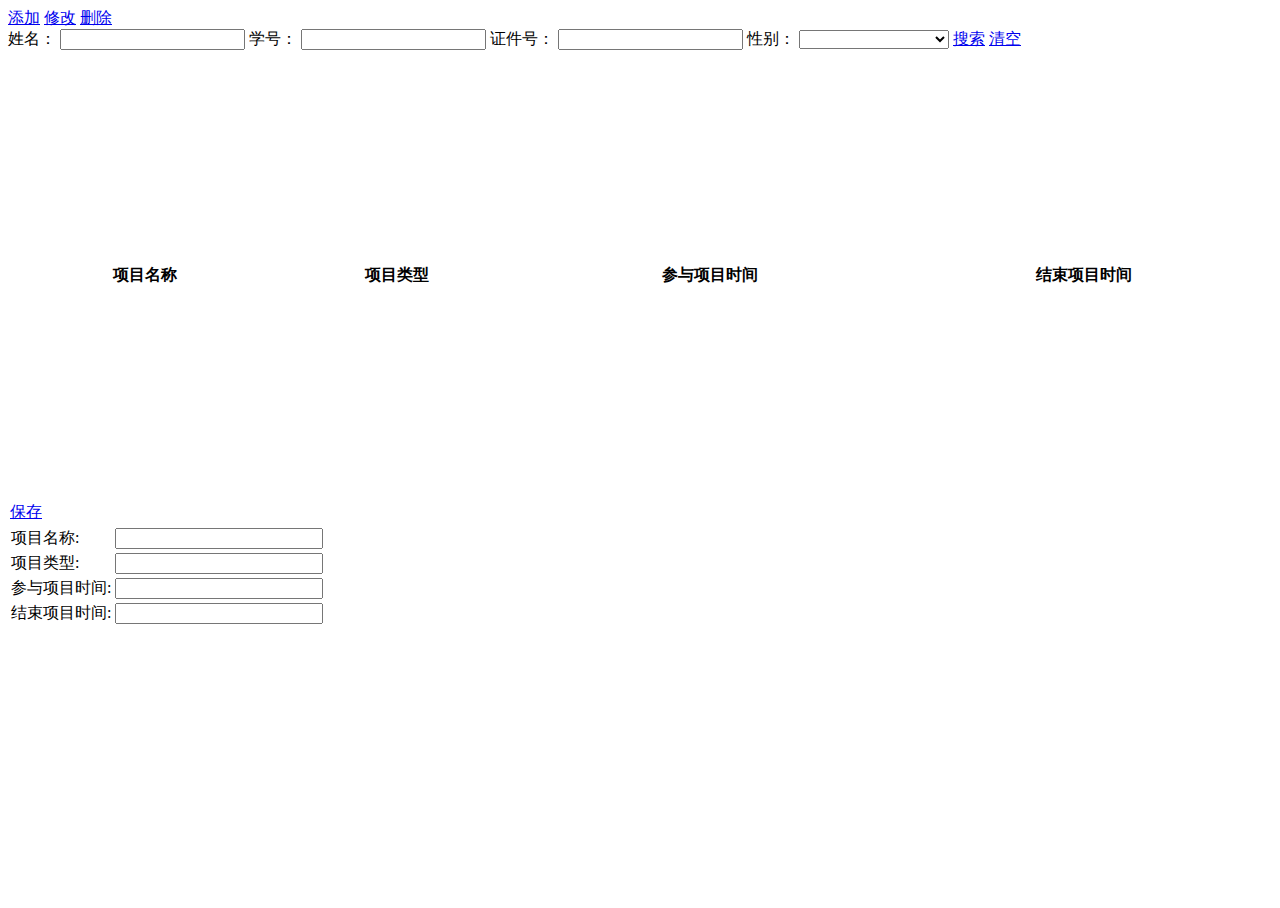
<file: src/main/resources/templates/project.html>
<!DOCTYPE html>
<html lang="en" xmlns:th="http://www.thymeleaf.org">
<head>
    <meta charset="UTF-8">
    <title>学术交流信息</title>
    <link rel="stylesheet" type="text/css" th:href="@{/jquery-easyui-1.7.0/themes/gray/easyui.css}">
    <link rel="stylesheet" type="text/css" th:href="@{/jquery-easyui-1.7.0/themes/icon.css}">
    <script type="text/javascript" th:src="@{/jquery-easyui-1.7.0/jquery.min.js}"></script>
    <script type="text/javascript" th:src="@{/jquery-easyui-1.7.0/jquery.easyui.min.js}"></script>
    <script type="text/javascript" th:src="@{/jquery-easyui-1.7.0/locale/easyui-lang-zh_CN.js}"></script>
    <!--    <script type="text/javascript" th:src="@{/jquery-easyui-1.7.0/jquery.serializejson.min.js}"></script>-->
</head>
<body>
<!--<div class="easyui-dialog" title="用户信息" id="dialog" style="width:400px;height: 600px"-->
<!--     data-options="closed:true,top:40,-->
<!--             buttons:[-->
<!--                {text:'保存',handler:saveDialog},-->
<!--                {text:'取消',handler:cancelDialog}]">-->
<!--</div>-->
<div id="toolbars">
    <!--    <shiro:hashRole name = "admin1">-->
    <!--        <a href="#" id="addTool" class="easyui-linkbutton" data-options="iconCls:'icon-add',onClick:addFunc">添加</a>-->
    <!--    </shiro:hashRole>-->
    <a href="#" class="easyui-linkbutton" data-options="iconCls:'icon-add'" onclick="addFunc()">添加</a>
    <a href="#" class="easyui-linkbutton" data-options="iconCls:'icon-edit'" onclick="editFunc()">修改</a>
    <a href="#" class="easyui-linkbutton" data-options="iconCls:'icon-remove'" onclick="delFunc()">删除</a>
    <div id="search">
        <label> 姓名：</label>
        <input type="text" id="stuName" name="stuName">

        <label> 学号：</label>
        <input type="text" id="stuNo" name="stuNo">

        <label> 证件号：</label>
        <input type="text" id="idno" name="idno">

        <label>性别：</label>
        <select type="text" id="sex" name="sex" style="width: 150px"></select>

        <a href="#" class="easyui-linkbutton" data-options="iconCls:'icon-search'" onclick="search()">搜索</a>
        <a href="#" class="easyui-linkbutton" data-options="iconCls:'icon-clear'" onclick="clear()">清空</a>
    </div>
</div>
<table id="data_dg" class="easyui-datagrid" style="width:100%;height:450px">
    <thead>
    <tr>
        <th data-options="field:'projectId',checkbox: true"></th>
        <th data-options="field:'projectName',align:'center'">项目名称</th>
        <th data-options="field:'projectTypeName',align:'center'">项目类型</th>
        <th data-options="field:'projectStart',align:'center'">参与项目时间</th>
        <th data-options="field:'projectEnd',align:'center'">结束项目时间</th>

    </tr>
    </thead>
</table>
<div id="edit_dialog" class="easyui-dialog" title="新建（编辑）项目信息" style="width:380px; height: 400px;"
     data-options="closed: true,modal:true">
    <div>
        <!--class="table-form-post"-->
        <form id="editForm">
            <div style="overflow: auto; padding: 2px;">
                <a href="#" class="easyui-linkbutton" onclick="save()" data-options="iconCls:'icon-save', plain:true"
                   id="save">保存</a>
            </div>
            <table>
                <tr>
                    <td>项目名称:</td>
                    <td>
                        <input type="hidden" name="projectId" id="projectId"/>
                        <input id="projectName_input" name="projectName" style="width:200px" class="easyui-textbox"
                               data-options="required:true"/>
                    </td>
                </tr>
                <tr>
                    <td>项目类型:</td>
                    <td><input id="projectType_input" name="projectType" style="width:200px" class="easyui-combobox"
                               data-options="required:true"/></td>
                </tr>
                <tr>
                    <td>参与项目时间:</td>
                    <td><input id="projectStart_input" name="projectStart" style="width:200px"
                               class="easyui-datetimebox"
                               data-options="required:true"/></td>
                </tr>
                <tr>
                    <td>结束项目时间:</td>
                    <td><input id="projectEnd_input" name="projectEnd" style="width:200px" class="easyui-datetimebox"
                               data-options="required:true"/></td>
                </tr>
            </table>
        </form>
    </div>
</div>
</body>
<script type="text/javascript" th:inline="javascript">

    $(function () {
        bandCombobox();
        $("#data_dg").datagrid({
            method: 'POST',
            url: "/project/getProjectListByPage",
            fit: true,
            singleSelect: true,
            toolbar: "#toolbars",
            pagination: true,
            pageSize: 50,
            pageList: [10, 20, 50, 100, 200],

        });
    })

    function bandCombobox() {
        $('#projectType_input').combobox({
            url: '/dict/30',
            valueField: 'value',
            textField: 'text'
        })
    }

    //添加
    function addFunc() {
        $('#edit_dialog').dialog("open");
    }

    function editFunc() {
        var row = $('#data_dg').datagrid('getChecked');
        if (row == null || row == undefined || row.length > 1 || row.length == 0) {
            $.messager.alert('提示', '请选择一条数据进行编辑', 'warning');
            return ;
        }

        $('#editForm').form('clear');

        $('#projectId').val(row[0].projectId)
        $('#projectName_input').textbox('setValue',row[0].projectName);
        $('#projectType_input').combobox('setValue',row[0].projectType);
        $('#projectStart_input').datetimebox('setValue',row[0].projectStart);
        $('#projectEnd_input').datetimebox('setValue',row[0].projectEnd);

        $('#edit_dialog').dialog("open");
    }

    function save() {
        var data = {
            projectId: $('#projectId').val(),
            projectName: $('#projectName_input').textbox("getValue"),
            projectType: $('#projectType_input').combobox("getValue"),
            projectStart: $('#projectStart_input').datetimebox("getValue"),
            projectEnd: $('#projectEnd_input').datetimebox("getValue"),
        }


        console.log(JSON.stringify(data))
        console.log(data.activityId);
        var url = "/project/addProject";
        if (data.projectId != undefined && data.projectId != "") {
            url = "/project/updateProject";
        }


        $.ajax({
            type: "post",
            url: url,
            //将json对象转化为json字符串
            data: JSON.stringify(data),
            contentType: 'application/json',
            dateType: "json",
            success: function (data) {
                console.log(JSON.stringify(data))
                $.messager.alert("提示", data.msg)
                if (data.code == "000000") {
                    $('#edit_dialog').dialog("close");
                }
                $("#data_dg").datagrid("reload");
            }
        })
    }





</script>
</file>
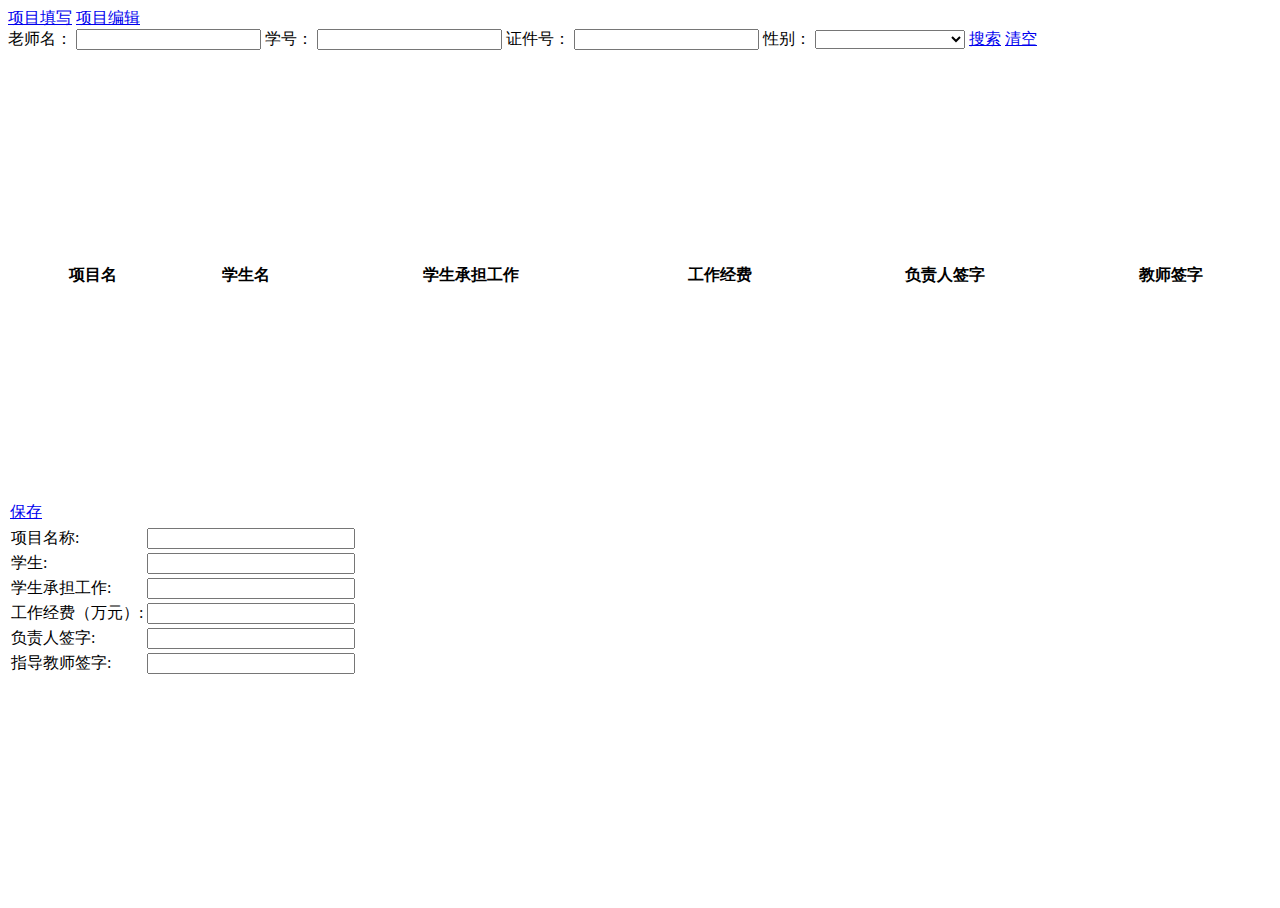
<file: src/main/resources/templates/projectassessment.html>
<!DOCTYPE html>
<html lang="en" xmlns:th="http://www.thymeleaf.org">
<head>
    <meta charset="UTF-8">
    <title>用户信息</title>
    <link rel="stylesheet" type="text/css" th:href="@{/jquery-easyui-1.7.0/themes/gray/easyui.css}">
    <link rel="stylesheet" type="text/css" th:href="@{/jquery-easyui-1.7.0/themes/icon.css}">
    <script type="text/javascript" th:src="@{/jquery-easyui-1.7.0/jquery.min.js}"></script>
    <script type="text/javascript" th:src="@{/jquery-easyui-1.7.0/jquery.easyui.min.js}"></script>
    <script type="text/javascript" th:src="@{/jquery-easyui-1.7.0/locale/easyui-lang-zh_CN.js}"></script>
</head>
<body>
<div class="easyui-layout" data-options="fit:true">
    <div data-options="region:'center',split:true">
        <div id="toolbars">
            <a href="#" class="easyui-linkbutton" data-options="iconCls:'icon-add'" onclick="addFunc()">项目填写</a>
            <a href="#" class="easyui-linkbutton" data-options="iconCls:'icon-edit'" onclick="editFunc()">项目编辑</a>
<!--            <a href="#" class="easyui-linkbutton" data-options="iconCls:'icon-remove'">删除</a>-->
            <div id="search">
                <label> 老师名：</label>
                <input type="text" id="stuName" name="stuName">

                <label> 学号：</label>
                <input type="text" id="stuNo" name="stuNo">

                <label> 证件号：</label>
                <input type="text" id="idno" name="idno">

                <label>性别：</label>
                <select type="text" id="sex" name="sex" style="width: 150px"></select>

                <a href="#" class="easyui-linkbutton" data-options="iconCls:'icon-search'">搜索</a>
                <a href="#" class="easyui-linkbutton" data-options="iconCls:'icon-clear'">清空</a>
            </div>
        </div>
        <table id="data_dg" class="easyui-datagrid" style="width:100%;height:450px">
            <thead>
            <tr>
                <th data-options="field:'projectassessmentId',checkbox: true"></th>
                <th data-options="field:'projectName',align:'center'">项目名</th>
                <th data-options="field:'studentName',align:'center'">学生名</th>
                <th data-options="field:'stuWork',align:'center'">学生承担工作</th>
                <th data-options="field:'expenditure',align:'center'">工作经费</th>
                <th data-options="field:'stuSignature',align:'center'">负责人签字</th>
                <th data-options="field:'teaSignature',align:'center'">教师签字</th>
            </tr>
            </thead>
        </table>
    </div>
</div>

<div id="edit_dialog" class="easyui-dialog" title="编辑学术交流信息" style="width:380px; height: 400px;"
     data-options="closed: true,modal:true">
    <div>
        <form id="editForm">
            <div style="overflow: auto; padding: 2px;">
                <a href="#" class="easyui-linkbutton" onclick="save()" data-options="iconCls:'icon-save', plain:true"
                   id="save">保存</a>
            </div>
            <table>
                <tr>
                    <td>项目名称:</td>
                    <td>
                        <input type="hidden" name="projectassessmentId" id="projectassessmentId"/>
                        <input id="project_input" name="project" style="width:200px" class="easyui-combobox"
                               data-options="required:true"/>
                    </td>
                </tr>
                <tr>
                    <td>学生:</td>
                    <td><input id="student_input" name="student" style="width:200px" class="easyui-combobox"
                               data-options="required:true"/></td>
                </tr>
                <tr>
                    <td>学生承担工作:</td>
                    <td><input id="stuwork_input" name="stuwork" style="width:200px" class="easyui-textbox"
                               data-options="required:true"/></td>
                </tr>

                <tr>
                    <td>工作经费（万元）:</td>
                    <td><input id="expenditure_input" name="expenditure" style="width:200px" class="easyui-textbox"
                               data-options="required:true"/></td>
                </tr>
                <tr>
                    <td>负责人签字:</td>
                    <td><input id="stusignature_input" name="stusignature" style="width:200px" class="easyui-textbox"
                               data-options="required:true"/></td>
                </tr>
                <tr>
                    <td>指导教师签字:</td>
                    <td><input id="teasignature_input" name="teasignature" style="width:200px" class="easyui-textbox"
                               data-options="required:true"/></td>
                </tr>

            </table>
        </form>
    </div>
</div>

</body>
<script type="text/javascript" th:inline="javascript">

    $(function () {
        bandCombobox();

        $("#data_dg").datagrid({
            method: 'POST',
            url: "/project/getProjectassessmentListPage",
            fit: true,
            singleSelect: true,
            toolbar: "#toolbars",
            pagination: true,
            pageSize: 50,
            pageList: [10, 20, 50, 100, 200],

        });


    })


    function bandCombobox() {
        $('#project_input').combobox({
            url: '/project/getProjectCombobox',
            valueField: 'value',
            textField: 'text'
        });


        $('#student_input').combobox({
            url: '/user/getStudentCombobox',
            valueField: 'value',
            textField: 'text'
        })
    }

    function addFunc() {
        $('#editForm').form('clear');
        $('#edit_dialog').dialog("open");
    }

    function save() {
        var data = {
            projectassessmentId: $('#projectassessmentId').val(),
            projectId: $('#project_input').combobox("getValue"),
            studentId: $('#student_input').combobox("getValue"),
            stuWork: $('#stuwork_input').textbox("getValue"),
            expenditure: $('#expenditure_input').textbox("getValue"),
            stuSignature: $('#stusignature_input').textbox("getValue"),
            teaSignature: $('#teasignature_input').textbox("getValue"),
        }


        console.log(JSON.stringify(data))
        var url = "/project/addProjectassessment";
        if (data.projectassessmentId != undefined && data.projectassessmentId != "") {
            url = "/project/updateProjectassessment";
        }


        $.ajax({
            type: "post",
            url: url,
            //将json对象转化为json字符串
            data: JSON.stringify(data),
            contentType: 'application/json',
            dateType: "json",
            success: function (data) {
                console.log(JSON.stringify(data))
                $.messager.alert("提示", data.msg)
                if (data.code == "000000") {
                    $('#edit_dialog').dialog("close");
                }
                $("#data_dg").datagrid("reload");
            }
        })
    }

    function editFunc() {
        var row = $('#data_dg').datagrid('getChecked');
        if (row == null || row == undefined || row.length > 1 || row.length == 0) {
            $.messager.alert('提示', '请选择一条数据进行编辑', 'warning');
            return;
        }
        $('#editForm').form('clear');

        $('#projectassessmentId').val(row[0].projectassessmentId)
        $('#project_input').combobox('setValue',row[0].projectId);
        $('#student_input').combobox('setValue',row[0].studentId);
        $('#stuwork_input').textbox('setValue',row[0].stuWork);
        $('#expenditure_input').textbox('setValue',row[0].expenditure);
        $('#stusignature_input').textbox('setValue',row[0].stuSignature);
        $('#teasignature_input').textbox('setValue',row[0].teaSignature);


        $('#edit_dialog').dialog("open");

    }



    function applyFunc() {
        var row = $('#data_dg').datagrid('getChecked');
        if (row == null || row == undefined || row.length > 1 || row.length == 0) {
            $.messager.alert('提示', '请选择一条数据进行编辑', 'warning');
            return;
        }

        var data = {
            courseId: row[0].courseId
        }
        var url = "/assistantApply/addAssistantApply";
        $.ajax({
            type: "post",
            url: url,
            //将json对象转化为json字符串
            data: JSON.stringify(data),
            contentType: 'application/json',
            dateType: "json",
            success: function (data) {
                console.log(JSON.stringify(data))
                $.messager.alert("提示", data.msg)
                if (data.code == "000000") {
                    $('#edit_dialog').dialog("close");
                }
                $("#data_dg").datagrid("reload");
            }
        })
    }

    function applyListFunc() {
        $("#applyList_dg").datagrid({
            method: 'POST',
            url: "/assistantApply/getApplyListByPage",
            fit: true,
            singleSelect: true,
            toolbar: "#apply_toolBar",
            pagination: true,
            pageSize: 50,
            pageList: [10, 20, 50, 100, 200],

        });

        $('#apply_dialog').dialog("open");
    }

    // 同意申请助教
    function applyAgree() {
        var row = $('#applyList_dg').datagrid('getChecked');
        if (row == null || row == undefined || row.length > 1 || row.length == 0) {
            $.messager.alert('提示', '请选择一条数据进行编辑', 'warning');
            return;
        }
        console.log(JSON.stringify(row[0]))

        var data = {
            assistantapplicationId: row[0].assistantapplicationId,
            courseId: row[0].courseId,
            studentId: row[0].studentId
        }
        console.log(JSON.stringify(data))
        var url = "/assistantApply/agreeApply";
        $.ajax({
            type: "post",
            url: url,
            //将json对象转化为json字符串
            data: JSON.stringify(data),
            contentType: 'application/json',
            dateType: "json",
            success: function (data) {
                console.log(JSON.stringify(data))
                $.messager.alert("提示", data.msg)
                if (data.code == "000000") {
                    //$('#edit_dialog').dialog("close");
                }
                $("#applyList_dg").datagrid("reload");
                $("#data_dg").datagrid("reload");
            }
        })
    }


</script>
</file>
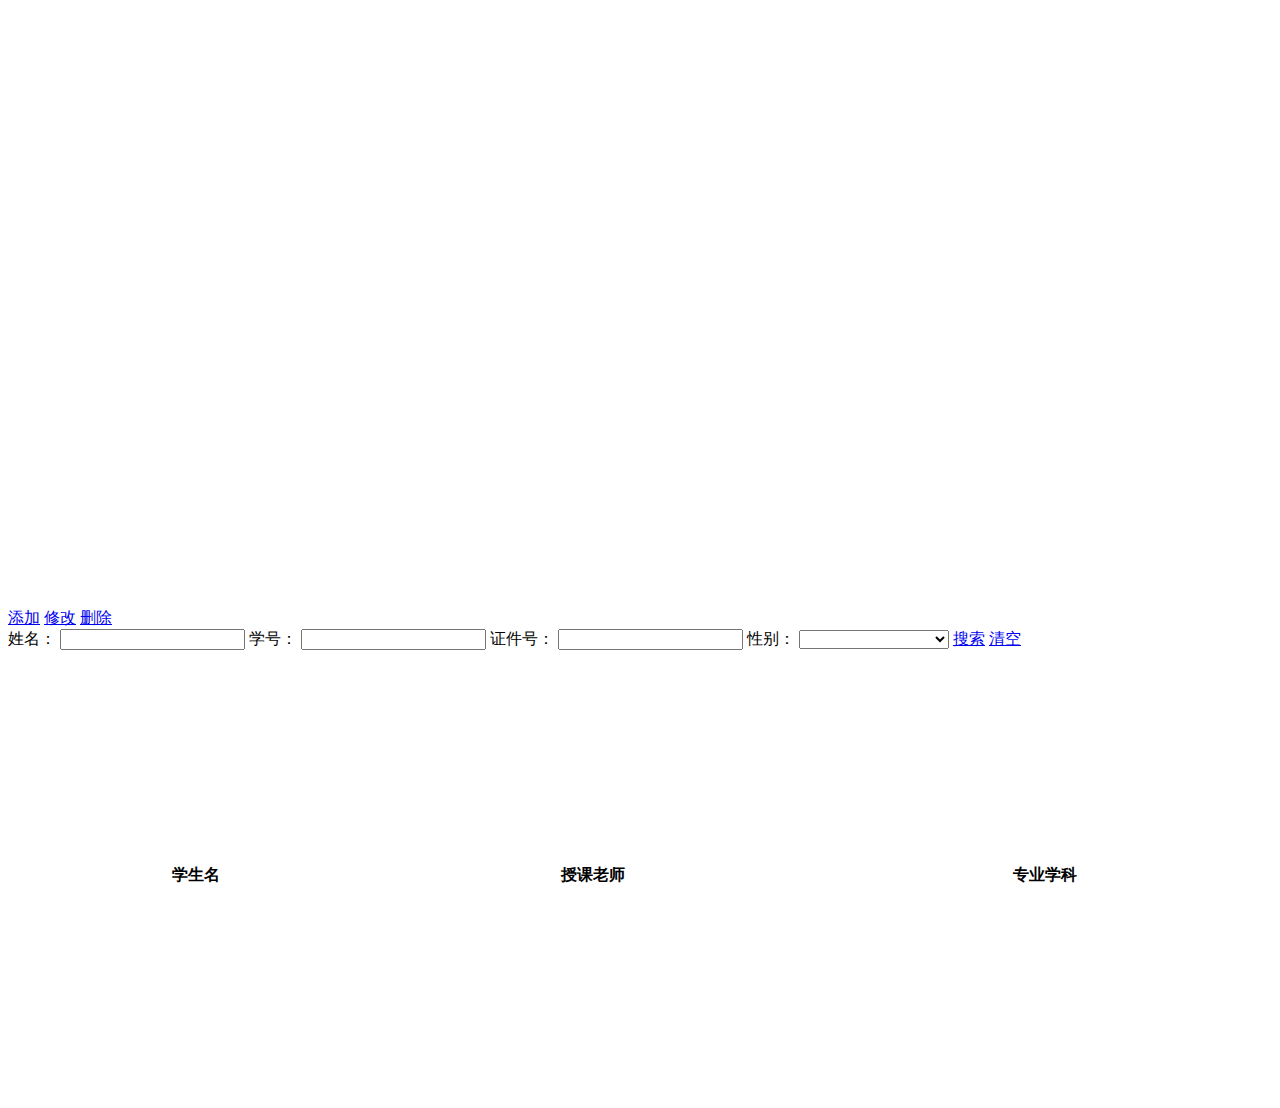
<file: src/main/resources/templates/student.html>
<!DOCTYPE html>
<html lang="en" xmlns:th="http://www.thymeleaf.org">
<head>
    <meta charset="UTF-8">
    <title>用户信息</title>
    <!--    <link rel="stylesheet" type="text/css" href="/jquery-easyui-1.7.0/themes/black/easyui.css">-->
    <!--    <link rel="stylesheet" type="text/css" href="/jquery-easyui-1.7.0/themes/icon.css">-->
    <!--    <script type="text/javascript" src="/jquery-easyui-1.7.0/jquery.min.js"></script>-->
    <!--    <script type="text/javascript" src="/jquery-easyui-1.7.0/jquery.easyui.min.js"></script>-->
    <link rel="stylesheet" type="text/css" th:href="@{/jquery-easyui-1.7.0/themes/gray/easyui.css}">
    <link rel="stylesheet" type="text/css" th:href="@{/jquery-easyui-1.7.0/themes/icon.css}">
    <script type="text/javascript" th:src="@{/jquery-easyui-1.7.0/jquery.min.js}"></script>
    <script type="text/javascript" th:src="@{/jquery-easyui-1.7.0/jquery.easyui.min.js}"></script>
    <script type="text/javascript" th:src="@{/jquery-easyui-1.7.0/locale/easyui-lang-zh_CN.js}"></script>
</head>
<body>
<div class="easyui-dialog" title="用户信息" id="dialog" style="width:400px;height: 600px"
     data-options="closed:true,top:40,
             buttons:[
                {text:'保存',handler:saveDialog},
                {text:'取消',handler:cancelDialog}]">
</div>
<div id="toolbars">
    <!--    <shiro:hashRole name = "admin1">-->
    <!--        <a href="#" id="addTool" class="easyui-linkbutton" data-options="iconCls:'icon-add',onClick:addFunc">添加</a>-->
    <!--    </shiro:hashRole>-->
    <a href="#"  class="easyui-linkbutton" data-options="iconCls:'icon-add',onClick:addFunc">添加</a>
    <a href="#" class="easyui-linkbutton" data-options="iconCls:'icon-edit',onClick:editFunc">修改</a>
    <a href="#" class="easyui-linkbutton" data-options="iconCls:'icon-remove',onClick:delFunc">删除</a>
    <div id="search">
        <label> 姓名：</label>
        <input type="text" id="stuName" name="stuName">

        <label> 学号：</label>
        <input type="text" id="stuNo" name="stuNo">

        <label> 证件号：</label>
        <input type="text" id="idno" name="idno">

        <label>性别：</label>
        <select type="text" id="sex" name="sex" style="width: 150px"></select>

        <a href="#" class="easyui-linkbutton" data-options="iconCls:'icon-search',onClick:search">搜索</a>
        <a href="#" class="easyui-linkbutton" data-options="iconCls:'icon-clear',onClick:clear">清空</a>
    </div>
</div>
<table id="data_dg" class="easyui-datagrid" style="width:100%;height:450px"
       data-options="method:'post',striped:true,pagination:true,
           rownumbers:true,toolbar:'#toolbars',onLoadSuccess:onLoadSuccess">
    <thead>
    <tr>
        <th data-options="field:'studentId',checkbox: true"></th>
        <th data-options="field:'studentName',align:'center'">学生名</th>
        <th data-options="field:'teacherName',align:'center'">授课老师</th>
        <th data-options="field:'subjectName',align:'center'">专业学科</th>

    </tr>
    </thead>
</table>

</body>
<script type="text/javascript" th:inline="javascript">

    $(function () {
        $("#data_dg").datagrid({
            method: 'POST',
            url:"/getStudentListByPage",
            fit: true,
            singleSelect: true,
            toolbar: "#toolbars",
            pagination: true,
            pageSize: 50,
            pageList: [10, 20, 50, 100, 200],

        });

        // $.ajax({
        //     type: "post",
        //     url: "/getUserListByPage",
        //     //将json对象转化为json字符串
        //     data: JSON.stringify(data),
        //     contentType: 'application/json',
        //     dateType:"json",
        //     success: function (data) {
        //         if(data.code=="000000"){
        //             window.location.href = '/index';
        //         }else{
        //             $.messager.alert("提示","用户账号或密码错误！")
        //         }
        //         console.log(JSON.stringify(data))
        //         //
        //         // $.get("/index");
        //         //window.location.href = "/index.html";
        //         // $.messager.alert('提示', '当前的异常类型【备货实绩托数】只能与【检收实绩托数】相等！', 'info', function () {
        //         //
        //         // });
        //     }
        // })


    })


    var pos = new Array();
    var btnOpr = ''; //转化对象
    var flag = 'add'; //默认添加方法
    //获得父标签的自定义属性
    var iframe = window.top.document.getElementById('iframe');
    var state = iframe.dataset.state;//读
    if (state) {
        var $dg = $("#query-datagrid");
        $dg.datagrid({
            "queryParams": {
                stu_state: state
            }
        })
        console.log(state)
        if ('1' != state) {
            $("#addTool").hide();
        }
    }
    //绑定性别
    $("#sex").combobox({
        data: [{
            "id": "",
            "text": "---请选择---",
            "selected": true
        }, {
            "id": "1",
            "text": "男"
        }, {
            "id": "0",
            "text": "女"
        }],
        valueField: 'id',
        textField: 'text'
    });


    function onLoadSuccess() {
        if (pos && pos.length > 0) {
            for (var i = 0; i < pos.length; i++) {
                $("#query-datagrid").datagrid("selectRow", pos[i]);
            }
            pos.length = 0;
        }
    }

    function loadFilter(result) {
        console.log(result)
        return result;
    }


    function formatterOper(val, row, index) {
        if (row.sex == '0') {
            return '女'
        }
        if (row.sex == '1') {
            return '男'
        }
    }


    //添加
    function addFunc() {
        flag = 'add';
        //$('#dialog').dialog({"href": "studentApply.html"});
        $('#dialog').dialog("open");
    }

    function editFunc(index) {
        flag = 'edit';
        pos.push(index);
        $("#query-datagrid").datagrid("selectRow", index);
        var rows = $("#query-datagrid").datagrid("getSelections");
        if (rows.length > 1) {
            $.messager.alert("警告", "不能同时编辑多行");
        } else if (rows.length == 1) {
            $.get("/student/" + rows[0].id, function (result) {
                $('#dialog').dialog({"href": "", "content": result});
                $('#dialog').dialog("open");
            })
            pos.push($("#query-datagrid").datagrid("getRowIndex", rows[0]));
        } else {
            $.messager.alert("提示", "未选中目标");
        }
    }

    function onLoadSuccess() {
        if (pos && pos.length > 0) {
            for (var i = 0; i < pos.length; i++) {
                $("#query-datagrid").datagrid("selectRow", pos[i]);
            }
            pos.length = 0;
        }
    }

    //删除
    function delFunc(index) {
        $("#query-datagrid").datagrid("selectRow", index);
        var rows = $("#query-datagrid").datagrid("getSelections");
        var ids = "";
        if (rows && rows.length > 0) {
            $.messager.confirm("提示", "你确定要删除嘛？", function (r) {
                $.messager.progress();
                if (r) {
                    $.each(rows, function (i) {
                        ids += rows[i].id;
                        if (i < rows.length - 1) {
                            ids += ",";
                        }
                    });
                    $.ajax({
                        type: "delete",
                        url: "/student/" + ids,
                        success: function (data) {
                            $.messager.progress("close");
                            $.messager.show({
                                title: "成功",
                                msg: '删除成功',
                                showType: 'slide'
                            })
                            $("#query-datagrid").datagrid("reload");
                        },
                        error: function (e) {
                            $.messager.progress("close");
                            $.messager.show({
                                title: "其他错误",
                                msg: e,
                                showType: 'slide'
                            })
                        }
                    })
                } else {
                    $.messager.progress("close");
                }
            })
        } else {
            $.messager.alert("警告", "你还未选择目标")
        }

    }

    //搜索
    function search() {
        $dg.datagrid({
            "queryParams": {
                sex: $("#sex").combobox("getValue"),
                stuName: $("#stuName").val(),
                stuNo: $("#stuNo").val(),
                idno: $("#idno").val(),
                stu_state: state
            }
        })
    }

    //清空
    function clear() {
        $("#sex").combobox("setValue", '');
        $("#stuName").val('');
        $("#stuNo").val('');
        $("#idno").val('');
    }

    //保存
    function saveDialog() {
        var $applyForm = $("#applyForm")
        var method;
        $.messager.progress();
        if ('add' == flag) {
            method = 'post';
        } else {
            method = 'put';
        }
        $.ajax({
            url: $applyForm.attr("action"),
            // type:$applyForm.attr("method"),
            type: method,
            data: $applyForm.serialize(),
            success: function (data) {
                $.messager.progress("close");
                $.messager.show({
                    title: "成功",
                    msg: '保存成功',
                    showType: 'slide'
                })
                $("#query-datagrid").datagrid("reload");
                cancelDialog();
            },
            error: function (e) {
                $.messager.progress("close");
                $applyForm.dialog("close");
                $.messager.show({
                    title: "出错了",
                    msg: e,
                    showType: 'slide'
                })
            }
        })

    }

    function cancelDialog() {
        $('#dialog').dialog("close");
    }

    function upper(val, row, index) {
        var style = 'style="text-decoration:none;color:#FF7C30"';
        var onclick = "";
        if ('1' == state) {
            btnOpr = '转为积极分子';
            onclick = "upperFun(" + index + ")";
        } else if ('2' == state) {
            btnOpr = '转为发展对象';
            onclick = "upperFun(" + index + ")";
        } else if ('3' == state) {
            btnOpr = '转为预备党员';
            onclick = "upperFun(" + index + ")";
        } else if ('4' == state) {
            btnOpr = '转为正式党员';
            onclick = "upperFun(" + index + ")";
        }
        //对数据在进行一次覆盖
        console.log(row)

        if ('1' == row.approve_state) {
            btnOpr = '正在申请'
            onclick = "upperFun(-1)";
            style = 'style="color:red;text-decoration:none"';
        }
        if ('2' == row.approve_state) {
            btnOpr = '已同意'
            onclick = "upperFun(-1)";
            style = 'style="color:#a8ff11;text-decoration:none"';
        }
        if ('3' == row.approve_state) {
            btnOpr = '已拒绝'
            onclick = "upperFun(-1)";
            style = 'style="color:#a8ff11;text-decoration:none"';
        }
        return '<a href="#" class="easyui-linkbutton"' + style + ' rel="nofollow" onclick="' + onclick + '">' + btnOpr + '</a>';
    }

    function upperFun(index) {
        console.log(index)
        if (-1 == index) {
            $.messager.alert("提示", "操作已经进行过，不能继续重复操作")
        } else {

            $.messager.confirm("提示", "你确定要申请吗？", function (r) {
                if (r) {
                    $("#query-datagrid").datagrid("selectRow", index);
                    var row = $("#query-datagrid").datagrid("getSelections");
                    if (row.length > 1) {
                        $.messager.alert("警告", "不能同时选择多行");
                    } else if (row.length == 1) {
                        $.ajax({
                            type: "put",
                            url: "/student",
                            data: {id: row[0].id, approve_state: 1},
                            success: function (data) {
                                $.messager.show({
                                    title: "成功",
                                    msg: '申请已经送达',
                                    showType: 'slide'
                                })
                                $("#query-datagrid").datagrid("reload");
                            },
                            error: function (e) {
                                $.messager.show({
                                    title: "其他错误",
                                    msg: e,
                                    showType: 'slide'
                                })
                            }
                        })
                    } else {
                        $.messager.alert("提示", "未选中目标");
                    }
                }
            })
        }
    }

</script>
</file>
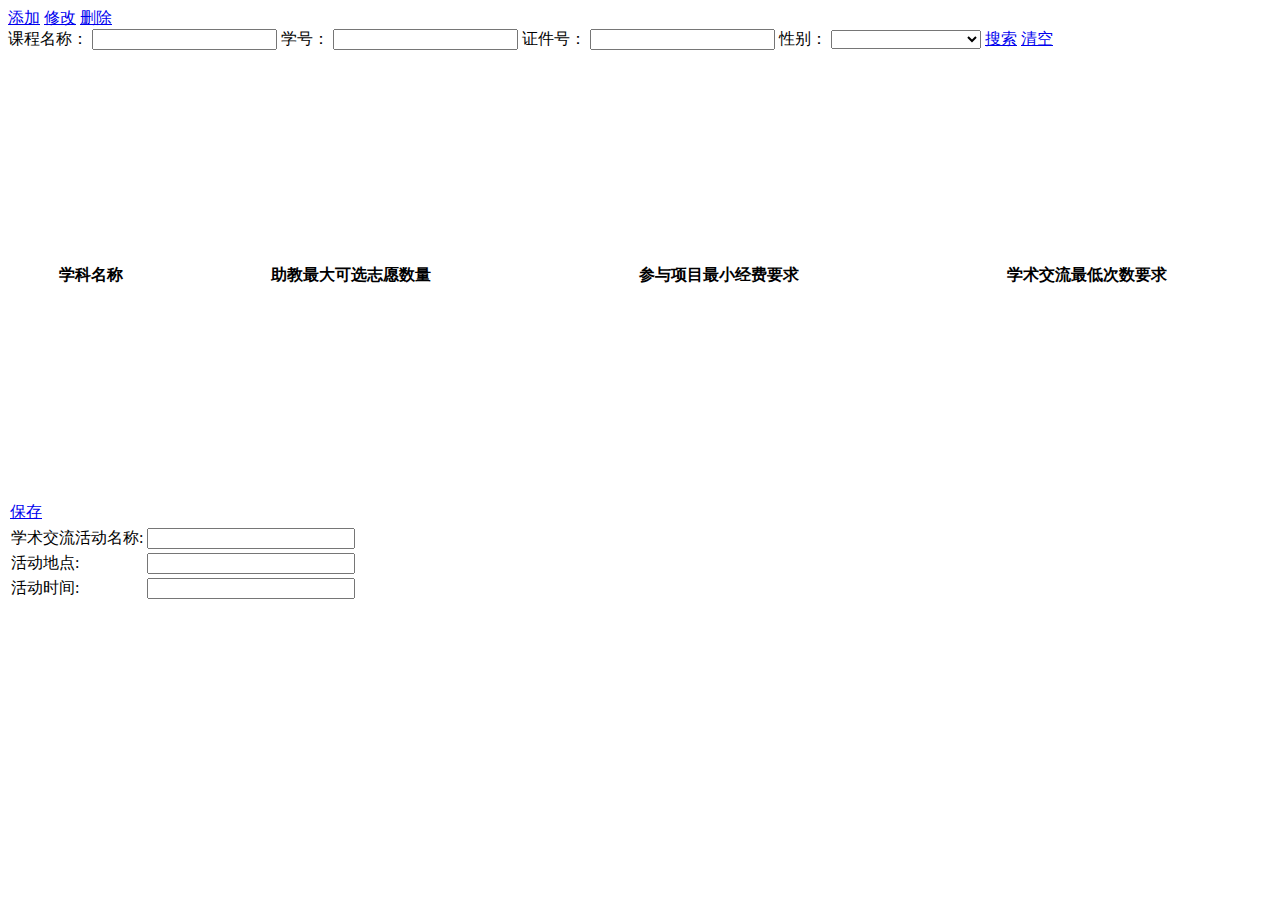
<file: src/main/resources/templates/subject.html>
<!DOCTYPE html>
<html lang="en" xmlns:th="http://www.thymeleaf.org">
<head>
    <meta charset="UTF-8">
    <title>课程信息</title>
    <link rel="stylesheet" type="text/css" th:href="@{/jquery-easyui-1.7.0/themes/gray/easyui.css}">
    <link rel="stylesheet" type="text/css" th:href="@{/jquery-easyui-1.7.0/themes/icon.css}">
    <script type="text/javascript" th:src="@{/jquery-easyui-1.7.0/jquery.min.js}"></script>
    <script type="text/javascript" th:src="@{/jquery-easyui-1.7.0/jquery.easyui.min.js}"></script>
    <script type="text/javascript" th:src="@{/jquery-easyui-1.7.0/locale/easyui-lang-zh_CN.js}"></script>
    <!--    <script type="text/javascript" th:src="@{/jquery-easyui-1.7.0/jquery.serializejson.min.js}"></script>-->
</head>
<body>
<!--<div class="easyui-dialog" title="用户信息" id="dialog" style="width:400px;height: 600px"-->
<!--     data-options="closed:true,top:40,-->
<!--             buttons:[-->
<!--                {text:'保存',handler:saveDialog},-->
<!--                {text:'取消',handler:cancelDialog}]">-->
<!--</div>-->
<div id="toolbars">
    <!--    <shiro:hashRole name = "admin1">-->
    <!--        <a href="#" id="addTool" class="easyui-linkbutton" data-options="iconCls:'icon-add',onClick:addFunc">添加</a>-->
    <!--    </shiro:hashRole>-->
    <a href="#" class="easyui-linkbutton" data-options="iconCls:'icon-add',onClick:addFunc">添加</a>
    <a href="#" class="easyui-linkbutton" data-options="iconCls:'icon-edit',onClick:editFunc">修改</a>
    <a href="#" class="easyui-linkbutton" data-options="iconCls:'icon-remove',onClick:delFunc">删除</a>
    <div id="search">
        <label> 课程名称：</label>
        <input type="text" id="stuName" name="stuName">

        <label> 学号：</label>
        <input type="text" id="stuNo" name="stuNo">

        <label> 证件号：</label>
        <input type="text" id="idno" name="idno">

        <label>性别：</label>
        <select type="text" id="sex" name="sex" style="width: 150px"></select>

        <a href="#" class="easyui-linkbutton" data-options="iconCls:'icon-search',onClick:search">搜索</a>
        <a href="#" class="easyui-linkbutton" data-options="iconCls:'icon-clear',onClick:clear">清空</a>
    </div>
</div>
<table id="data_dg" class="easyui-datagrid" style="width:100%;height:450px"
       data-options="method:'post',striped:true,pagination:true,
           rownumbers:true,toolbar:'#toolbars',onLoadSuccess:onLoadSuccess">
    <thead>
    <tr>
        <th data-options="field:'subjectId',checkbox: true"></th>
        <th data-options="field:'subjectName',align:'center'">学科名称</th>
        <th data-options="field:'maxassistantNum',align:'center'">助教最大可选志愿数量</th>
        <th data-options="field:'projectrequirementsMin',align:'center'">参与项目最小经费要求</th>
        <th data-options="field:'activityrequirementsMin',align:'center'">学术交流最低次数要求</th>
    </tr>
    </thead>
</table>
<div id="edit_dialog" class="easyui-dialog" title="编辑学术交流信息" style="width:380px; height: 400px;"
     data-options="closed: true,modal:true">
    <div>
        <!--class="table-form-post"-->
        <form id="editForm">
            <div style="overflow: auto; padding: 2px;">
                <a href="#" class="easyui-linkbutton" onclick="save()" data-options="iconCls:'icon-save', plain:true"
                   id="save">保存</a>
            </div>
            <table>
                <tr>
                    <td>学术交流活动名称:</td>
                    <td>
                        <input type="hidden" name="activityId" id="activityId"/>
                        <input id="activityName_input" name="activityName" style="width:200px" class="easyui-textbox"
                               data-options="required:true"/>
                    </td>
                </tr>
                <tr>
                    <td>活动地点:</td>
                    <td><input id="activityLocation_input"  name="activityLocation" style="width:200px" class="easyui-textbox"
                               data-options="required:true"/></td>
                </tr>
                <tr>
                    <td>活动时间:</td>
                    <td><input id="activityDate_input" name="activityDate" style="width:200px" class="easyui-datetimebox"
                               data-options="required:true"/></td>
                </tr>
            </table>
            <input type="hidden" value="" name="type" id="type"/>
        </form>
    </div>
</div>
</body>
<script type="text/javascript" th:inline="javascript">

    $(function () {
        $("#data_dg").datagrid({
            method: 'POST',
            url: "/subject/getSubjectListByPage",
            fit: true,
            singleSelect: true,
            toolbar: "#toolbars",
            pagination: true,
            pageSize: 50,
            pageList: [10, 20, 50, 100, 200],

        });
    })


    //添加
    function addFunc() {
        $('#edit_dialog').dialog("open");
    }

    function save() {
        var fields = $('#editForm').serializeArray();
        var data = {}; //声明一个对象
        $.each(fields, function(index, field) {
            data[field.name] = field.value; //通过变量，将属性值，属性一起放到对象中
        })
        console.log(JSON.stringify(data))
        console.log(data.activityId);
        var url = "/activity/addActivity";
        if(data.activityId!=undefined&&data.activityId!=""){
            url = "/activity/updateActivity";
        }




        $.ajax({
            type: "post",
            url: url,
            //将json对象转化为json字符串
            data: JSON.stringify(data),
            contentType: 'application/json',
            dateType: "json",
            success: function (data) {
                console.log(JSON.stringify(data))
                $.messager.alert("提示", data.msg)
                if (data.code == "000000") {
                    $('#edit_dialog').dialog("close");
                }
                $("#data_dg").datagrid("reload");
                //
                // $.get("/index");
                //window.location.href = "/index.html";
                // $.messager.alert('提示', '当前的异常类型【备货实绩托数】只能与【检收实绩托数】相等！', 'info', function () {
                //
                // });
            }
        })
    }

    function editFunc() {
        var row = $('#data_dg').datagrid('getChecked');
        if (row == null || row == undefined || row.length > 1 || row.length == 0) {
            $.messager.alert('提示', '请选择一条数据进行编辑', 'warning');
            return ;
        }

        $('#editForm').form('clear');
        $('#editForm').form('load', {
            activityId: row[0].activityId,
            activityName: row[0].activityName,
            activityLocation: row[0].activityLocation,
            activityDate: row[0].activityDate
        })

        $('#edit_dialog').dialog("open");
    }



    var pos = new Array();
    var btnOpr = ''; //转化对象
    var flag = 'add'; //默认添加方法
    //获得父标签的自定义属性
    var iframe = window.top.document.getElementById('iframe');
    var state = iframe.dataset.state;//读
    if (state) {
        var $dg = $("#query-datagrid");
        $dg.datagrid({
            "queryParams": {
                stu_state: state
            }
        })
        console.log(state)
        if ('1' != state) {
            $("#addTool").hide();
        }
    }
    //绑定性别
    $("#sex").combobox({
        data: [{
            "id": "",
            "text": "---请选择---",
            "selected": true
        }, {
            "id": "1",
            "text": "男"
        }, {
            "id": "0",
            "text": "女"
        }],
        valueField: 'id',
        textField: 'text'
    });


    function onLoadSuccess() {
        if (pos && pos.length > 0) {
            for (var i = 0; i < pos.length; i++) {
                $("#query-datagrid").datagrid("selectRow", pos[i]);
            }
            pos.length = 0;
        }
    }

    function loadFilter(result) {
        console.log(result)
        return result;
    }


    function formatterOper(val, row, index) {
        if (row.sex == '0') {
            return '女'
        }
        if (row.sex == '1') {
            return '男'
        }
    }

    //
    // function editFunc(index) {
    //     flag = 'edit';
    //     pos.push(index);
    //     $("#query-datagrid").datagrid("selectRow", index);
    //     var rows = $("#query-datagrid").datagrid("getSelections");
    //     if (rows.length > 1) {
    //         $.messager.alert("警告", "不能同时编辑多行");
    //     } else if (rows.length == 1) {
    //         $.get("/student/" + rows[0].id, function (result) {
    //             $('#dialog').dialog({"href": "", "content": result});
    //             $('#dialog').dialog("open");
    //         })
    //         pos.push($("#query-datagrid").datagrid("getRowIndex", rows[0]));
    //     } else {
    //         $.messager.alert("提示", "未选中目标");
    //     }
    // }

    function onLoadSuccess() {
        if (pos && pos.length > 0) {
            for (var i = 0; i < pos.length; i++) {
                $("#query-datagrid").datagrid("selectRow", pos[i]);
            }
            pos.length = 0;
        }
    }

    //删除
    function delFunc(index) {
        $("#query-datagrid").datagrid("selectRow", index);
        var rows = $("#query-datagrid").datagrid("getSelections");
        var ids = "";
        if (rows && rows.length > 0) {
            $.messager.confirm("提示", "你确定要删除嘛？", function (r) {
                $.messager.progress();
                if (r) {
                    $.each(rows, function (i) {
                        ids += rows[i].id;
                        if (i < rows.length - 1) {
                            ids += ",";
                        }
                    });
                    $.ajax({
                        type: "delete",
                        url: "/student/" + ids,
                        success: function (data) {
                            $.messager.progress("close");
                            $.messager.show({
                                title: "成功",
                                msg: '删除成功',
                                showType: 'slide'
                            })
                            $("#query-datagrid").datagrid("reload");
                        },
                        error: function (e) {
                            $.messager.progress("close");
                            $.messager.show({
                                title: "其他错误",
                                msg: e,
                                showType: 'slide'
                            })
                        }
                    })
                } else {
                    $.messager.progress("close");
                }
            })
        } else {
            $.messager.alert("警告", "你还未选择目标")
        }

    }

    //搜索
    function search() {
        $dg.datagrid({
            "queryParams": {
                sex: $("#sex").combobox("getValue"),
                stuName: $("#stuName").val(),
                stuNo: $("#stuNo").val(),
                idno: $("#idno").val(),
                stu_state: state
            }
        })
    }

    //清空
    function clear() {
        $("#sex").combobox("setValue", '');
        $("#stuName").val('');
        $("#stuNo").val('');
        $("#idno").val('');
    }

    //保存
    function saveDialog() {
        var $applyForm = $("#applyForm")
        var method;
        $.messager.progress();
        if ('add' == flag) {
            method = 'post';
        } else {
            method = 'put';
        }
        $.ajax({
            url: $applyForm.attr("action"),
            // type:$applyForm.attr("method"),
            type: method,
            data: $applyForm.serialize(),
            success: function (data) {
                $.messager.progress("close");
                $.messager.show({
                    title: "成功",
                    msg: '保存成功',
                    showType: 'slide'
                })
                $("#query-datagrid").datagrid("reload");
                cancelDialog();
            },
            error: function (e) {
                $.messager.progress("close");
                $applyForm.dialog("close");
                $.messager.show({
                    title: "出错了",
                    msg: e,
                    showType: 'slide'
                })
            }
        })

    }

    function cancelDialog() {
        $('#dialog').dialog("close");
    }

    function upper(val, row, index) {
        var style = 'style="text-decoration:none;color:#FF7C30"';
        var onclick = "";
        if ('1' == state) {
            btnOpr = '转为积极分子';
            onclick = "upperFun(" + index + ")";
        } else if ('2' == state) {
            btnOpr = '转为发展对象';
            onclick = "upperFun(" + index + ")";
        } else if ('3' == state) {
            btnOpr = '转为预备党员';
            onclick = "upperFun(" + index + ")";
        } else if ('4' == state) {
            btnOpr = '转为正式党员';
            onclick = "upperFun(" + index + ")";
        }
        //对数据在进行一次覆盖
        console.log(row)

        if ('1' == row.approve_state) {
            btnOpr = '正在申请'
            onclick = "upperFun(-1)";
            style = 'style="color:red;text-decoration:none"';
        }
        if ('2' == row.approve_state) {
            btnOpr = '已同意'
            onclick = "upperFun(-1)";
            style = 'style="color:#a8ff11;text-decoration:none"';
        }
        if ('3' == row.approve_state) {
            btnOpr = '已拒绝'
            onclick = "upperFun(-1)";
            style = 'style="color:#a8ff11;text-decoration:none"';
        }
        return '<a href="#" class="easyui-linkbutton"' + style + ' rel="nofollow" onclick="' + onclick + '">' + btnOpr + '</a>';
    }

    function upperFun(index) {
        console.log(index)
        if (-1 == index) {
            $.messager.alert("提示", "操作已经进行过，不能继续重复操作")
        } else {

            $.messager.confirm("提示", "你确定要申请吗？", function (r) {
                if (r) {
                    $("#query-datagrid").datagrid("selectRow", index);
                    var row = $("#query-datagrid").datagrid("getSelections");
                    if (row.length > 1) {
                        $.messager.alert("警告", "不能同时选择多行");
                    } else if (row.length == 1) {
                        $.ajax({
                            type: "put",
                            url: "/student",
                            data: {id: row[0].id, approve_state: 1},
                            success: function (data) {
                                $.messager.show({
                                    title: "成功",
                                    msg: '申请已经送达',
                                    showType: 'slide'
                                })
                                $("#query-datagrid").datagrid("reload");
                            },
                            error: function (e) {
                                $.messager.show({
                                    title: "其他错误",
                                    msg: e,
                                    showType: 'slide'
                                })
                            }
                        })
                    } else {
                        $.messager.alert("提示", "未选中目标");
                    }
                }
            })
        }
    }

</script>
</file>
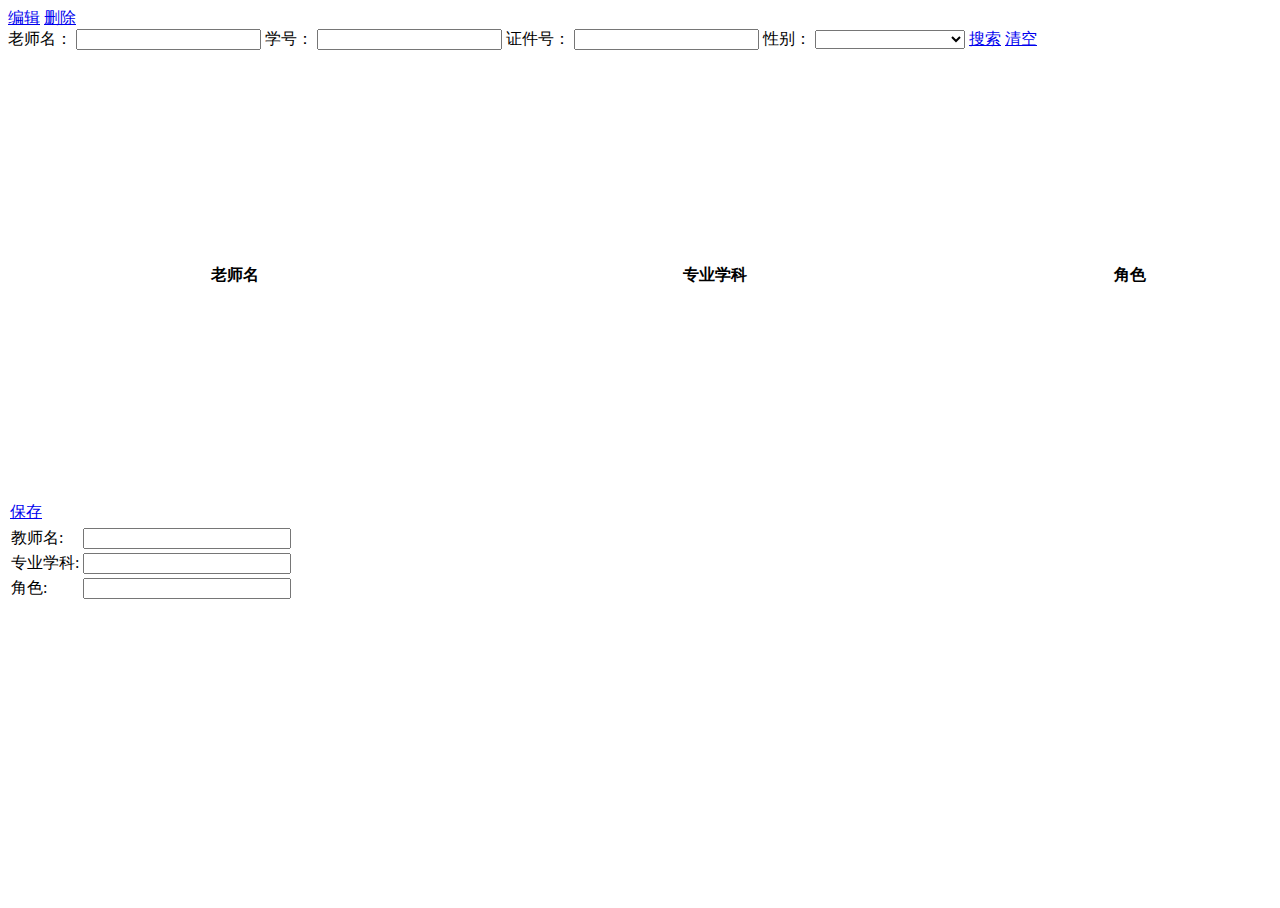
<file: src/main/resources/templates/teacher.html>
<!DOCTYPE html>
<html lang="en" xmlns:th="http://www.thymeleaf.org">
<head>
    <meta charset="UTF-8">
    <title>用户信息</title>
    <!--    <link rel="stylesheet" type="text/css" href="/jquery-easyui-1.7.0/themes/black/easyui.css">-->
    <!--    <link rel="stylesheet" type="text/css" href="/jquery-easyui-1.7.0/themes/icon.css">-->
    <!--    <script type="text/javascript" src="/jquery-easyui-1.7.0/jquery.min.js"></script>-->
    <!--    <script type="text/javascript" src="/jquery-easyui-1.7.0/jquery.easyui.min.js"></script>-->
    <link rel="stylesheet" type="text/css" th:href="@{/jquery-easyui-1.7.0/themes/gray/easyui.css}">
    <link rel="stylesheet" type="text/css" th:href="@{/jquery-easyui-1.7.0/themes/icon.css}">
    <script type="text/javascript" th:src="@{/jquery-easyui-1.7.0/jquery.min.js}"></script>
    <script type="text/javascript" th:src="@{/jquery-easyui-1.7.0/jquery.easyui.min.js}"></script>
    <script type="text/javascript" th:src="@{/jquery-easyui-1.7.0/locale/easyui-lang-zh_CN.js}"></script>
</head>
<body>
<div  class="easyui-layout" data-options="fit:true">
    <div data-options="region:'center',split:true">
        <div id="toolbars">
            <a href="#" class="easyui-linkbutton" data-options="iconCls:'icon-edit',onClick:editFunc">编辑</a>
            <a href="#" class="easyui-linkbutton" data-options="iconCls:'icon-remove',onClick:delFunc">删除</a>
            <div id="search">
                <label> 老师名：</label>
                <input type="text" id="stuName" name="stuName">

                <label> 学号：</label>
                <input type="text" id="stuNo" name="stuNo">

                <label> 证件号：</label>
                <input type="text" id="idno" name="idno">

                <label>性别：</label>
                <select type="text" id="sex" name="sex" style="width: 150px"></select>

                <a href="#" class="easyui-linkbutton" data-options="iconCls:'icon-search',onClick:search">搜索</a>
                <a href="#" class="easyui-linkbutton" data-options="iconCls:'icon-clear',onClick:clear">清空</a>
            </div>
        </div>
        <table id="data_dg" class="easyui-datagrid" style="width:100%;height:450px"
               data-options="method:'post',striped:true,pagination:true,
           rownumbers:true,toolbar:'#toolbars',onLoadSuccess:onLoadSuccess">
            <thead>
            <tr>
                <th data-options="field:'teacherId',checkbox: true"></th>
                <th data-options="field:'teacherName',align:'center'">老师名</th>
                <th data-options="field:'subjectName',align:'center'">专业学科</th>
                <th data-options="field:'roleName',align:'center'">角色</th>

            </tr>
            </thead>
        </table>
    </div>
</div>


<div id="edit_dialog" class="easyui-dialog" title="编辑教师信息" style="width:380px; height: 400px;"
     data-options="closed: true,modal:true">
    <div>
        <!--class="table-form-post"-->
        <form id="editForm">
            <div style="overflow: auto; padding: 2px;">
                <a href="#" class="easyui-linkbutton" onclick="save()" data-options="iconCls:'icon-save', plain:true"
                   id="save">保存</a>
            </div>
            <table>
                <tr>
                    <td>教师名:</td>
                    <td>
                        <input type="hidden" name="teacherId" id="teacherId"/>
                        <input id="teacherName_input" name="teacherName" style="width:200px" class="easyui-textbox"
                               data-options="required:true"/>
                    </td>
                </tr>
                <tr>
                    <td>专业学科:</td>
                    <td><input id="subject_input"  name="subject" style="width:200px" class="easyui-combobox"
                               data-options="required:true"/></td>
                </tr>
                <tr>
                    <td>角色:</td>
                    <td><input id="teacherRole_input" name="teacherRole" style="width:200px" class="easyui-combobox"
                               data-options="required:true"/></td>
                </tr>
            </table>
            <input type="hidden" value="" name="type" id="type"/>
        </form>
    </div>
</div>
</body>
<script type="text/javascript" th:inline="javascript">

    $(function () {
        bandCombobox();

        $("#data_dg").datagrid({
            method: 'POST',
            url:"/getTeacherListByPage",
            fit: true,
            singleSelect: true,
            toolbar: "#toolbars",
            pagination: true,
            pageSize: 50,
            pageList: [10, 20, 50, 100, 200],

        });



    })

    
    
    function bandCombobox() {
        $('#subject_input').combobox({
            url: '/subject/getSubjectCombobox',
            valueField: 'value',
            textField: 'text'
        });


        $('#teacherRole_input').combobox({
            url: '/dict/20',
            valueField: 'value',
            textField: 'text'
        })
    }

    function editFunc() {
        var row = $('#data_dg').datagrid('getChecked');
        if (row == null || row == undefined || row.length > 1 || row.length == 0) {
            $.messager.alert('提示', '请选择一条数据进行编辑', 'warning');
            return ;
        }

        $('#editForm').form('clear');
        $('#teacherId').val(row[0].teacherId)
        $('#teacherName_input').textbox('setValue',row[0].teacherName);
        $('#subject_input').combobox('setValue',row[0].subjectId);
        $('#teacherRole_input').combobox('setValue',row[0].teacherRole);

        $('#edit_dialog').dialog("open");
    }

    // 保存
    function save() {
        var data = {
            teacherId: $('#teacherId').val(),
            teacherName:$('#teacherName_input').textbox('getValue'),
            subjectId:$("#subject_input").combobox('getValue'),
            roleId:$("#teacherRole_input").combobox('getValue')
        }; //声明一个对象

        console.log(JSON.stringify(data))
        console.log(data.userId);
        var url = "/user/updateTeacher";
        // if(data.userId!=undefined&&data.userId!=""){
        //     url = "/user/updateUser";
        // }

        $.ajax({
            type: "post",
            url: url,
            //将json对象转化为json字符串
            data: JSON.stringify(data),
            contentType: 'application/json',
            dateType: "json",
            success: function (data) {
                console.log(JSON.stringify(data))
                $.messager.alert("提示", data.msg)
                if (data.code == "000000") {
                    $('#edit_dialog').dialog("close");
                }
                $("#data_dg").datagrid("reload");
            }
        })
    }




    
    
    

    var pos = new Array();
    var btnOpr = ''; //转化对象
    var flag = 'add'; //默认添加方法
    //获得父标签的自定义属性
    var iframe = window.top.document.getElementById('iframe');
    var state = iframe.dataset.state;//读
    if (state) {
        var $dg = $("#query-datagrid");
        $dg.datagrid({
            "queryParams": {
                stu_state: state
            }
        })
        console.log(state)
        if ('1' != state) {
            $("#addTool").hide();
        }
    }
    //绑定性别
    $("#sex").combobox({
        data: [{
            "id": "",
            "text": "---请选择---",
            "selected": true
        }, {
            "id": "1",
            "text": "男"
        }, {
            "id": "0",
            "text": "女"
        }],
        valueField: 'id',
        textField: 'text'
    });


    function onLoadSuccess() {
        if (pos && pos.length > 0) {
            for (var i = 0; i < pos.length; i++) {
                $("#query-datagrid").datagrid("selectRow", pos[i]);
            }
            pos.length = 0;
        }
    }

    function loadFilter(result) {
        console.log(result)
        return result;
    }


    function formatterOper(val, row, index) {
        if (row.sex == '0') {
            return '女'
        }
        if (row.sex == '1') {
            return '男'
        }
    }


    //添加
    function addFunc() {
        flag = 'add';
        //$('#dialog').dialog({"href": "studentApply.html"});
        $('#dialog').dialog("open");
    }



    function onLoadSuccess() {
        if (pos && pos.length > 0) {
            for (var i = 0; i < pos.length; i++) {
                $("#query-datagrid").datagrid("selectRow", pos[i]);
            }
            pos.length = 0;
        }
    }

    //删除
    function delFunc(index) {
        $("#query-datagrid").datagrid("selectRow", index);
        var rows = $("#query-datagrid").datagrid("getSelections");
        var ids = "";
        if (rows && rows.length > 0) {
            $.messager.confirm("提示", "你确定要删除嘛？", function (r) {
                $.messager.progress();
                if (r) {
                    $.each(rows, function (i) {
                        ids += rows[i].id;
                        if (i < rows.length - 1) {
                            ids += ",";
                        }
                    });
                    $.ajax({
                        type: "delete",
                        url: "/student/" + ids,
                        success: function (data) {
                            $.messager.progress("close");
                            $.messager.show({
                                title: "成功",
                                msg: '删除成功',
                                showType: 'slide'
                            })
                            $("#query-datagrid").datagrid("reload");
                        },
                        error: function (e) {
                            $.messager.progress("close");
                            $.messager.show({
                                title: "其他错误",
                                msg: e,
                                showType: 'slide'
                            })
                        }
                    })
                } else {
                    $.messager.progress("close");
                }
            })
        } else {
            $.messager.alert("警告", "你还未选择目标")
        }

    }

    //搜索
    function search() {
        $dg.datagrid({
            "queryParams": {
                sex: $("#sex").combobox("getValue"),
                stuName: $("#stuName").val(),
                stuNo: $("#stuNo").val(),
                idno: $("#idno").val(),
                stu_state: state
            }
        })
    }

    //清空
    function clear() {
        $("#sex").combobox("setValue", '');
        $("#stuName").val('');
        $("#stuNo").val('');
        $("#idno").val('');
    }

    //保存
    function saveDialog() {
        var $applyForm = $("#applyForm")
        var method;
        $.messager.progress();
        if ('add' == flag) {
            method = 'post';
        } else {
            method = 'put';
        }
        $.ajax({
            url: $applyForm.attr("action"),
            // type:$applyForm.attr("method"),
            type: method,
            data: $applyForm.serialize(),
            success: function (data) {
                $.messager.progress("close");
                $.messager.show({
                    title: "成功",
                    msg: '保存成功',
                    showType: 'slide'
                })
                $("#query-datagrid").datagrid("reload");
                cancelDialog();
            },
            error: function (e) {
                $.messager.progress("close");
                $applyForm.dialog("close");
                $.messager.show({
                    title: "出错了",
                    msg: e,
                    showType: 'slide'
                })
            }
        })

    }

    function cancelDialog() {
        $('#dialog').dialog("close");
    }

    function upper(val, row, index) {
        var style = 'style="text-decoration:none;color:#FF7C30"';
        var onclick = "";
        if ('1' == state) {
            btnOpr = '转为积极分子';
            onclick = "upperFun(" + index + ")";
        } else if ('2' == state) {
            btnOpr = '转为发展对象';
            onclick = "upperFun(" + index + ")";
        } else if ('3' == state) {
            btnOpr = '转为预备党员';
            onclick = "upperFun(" + index + ")";
        } else if ('4' == state) {
            btnOpr = '转为正式党员';
            onclick = "upperFun(" + index + ")";
        }
        //对数据在进行一次覆盖
        console.log(row)

        if ('1' == row.approve_state) {
            btnOpr = '正在申请'
            onclick = "upperFun(-1)";
            style = 'style="color:red;text-decoration:none"';
        }
        if ('2' == row.approve_state) {
            btnOpr = '已同意'
            onclick = "upperFun(-1)";
            style = 'style="color:#a8ff11;text-decoration:none"';
        }
        if ('3' == row.approve_state) {
            btnOpr = '已拒绝'
            onclick = "upperFun(-1)";
            style = 'style="color:#a8ff11;text-decoration:none"';
        }
        return '<a href="#" class="easyui-linkbutton"' + style + ' rel="nofollow" onclick="' + onclick + '">' + btnOpr + '</a>';
    }

    function upperFun(index) {
        console.log(index)
        if (-1 == index) {
            $.messager.alert("提示", "操作已经进行过，不能继续重复操作")
        } else {

            $.messager.confirm("提示", "你确定要申请吗？", function (r) {
                if (r) {
                    $("#query-datagrid").datagrid("selectRow", index);
                    var row = $("#query-datagrid").datagrid("getSelections");
                    if (row.length > 1) {
                        $.messager.alert("警告", "不能同时选择多行");
                    } else if (row.length == 1) {
                        $.ajax({
                            type: "put",
                            url: "/student",
                            data: {id: row[0].id, approve_state: 1},
                            success: function (data) {
                                $.messager.show({
                                    title: "成功",
                                    msg: '申请已经送达',
                                    showType: 'slide'
                                })
                                $("#query-datagrid").datagrid("reload");
                            },
                            error: function (e) {
                                $.messager.show({
                                    title: "其他错误",
                                    msg: e,
                                    showType: 'slide'
                                })
                            }
                        })
                    } else {
                        $.messager.alert("提示", "未选中目标");
                    }
                }
            })
        }
    }

</script>
</file>
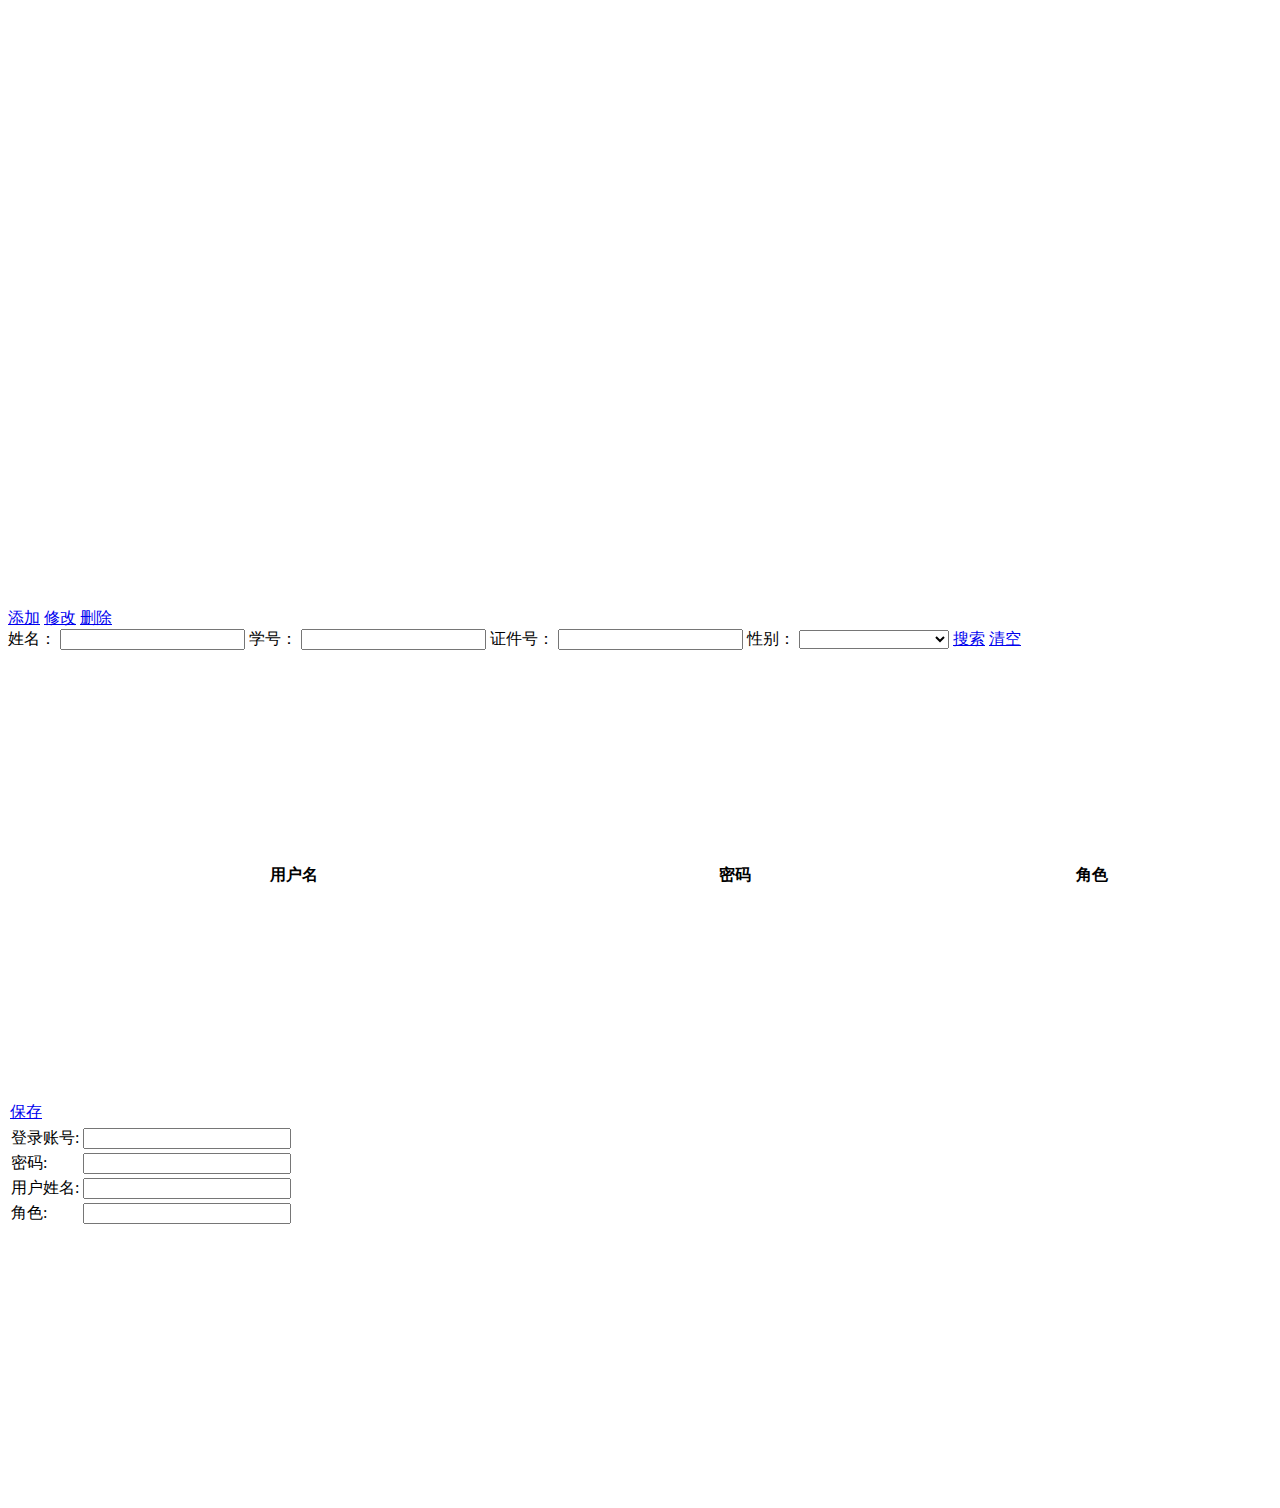
<file: src/main/resources/templates/user.html>
<!DOCTYPE html>
<html lang="en" xmlns:th="http://www.thymeleaf.org">
<head>
    <meta charset="UTF-8">
    <title>用户信息</title>
    <!--    <link rel="stylesheet" type="text/css" href="/jquery-easyui-1.7.0/themes/black/easyui.css">-->
    <!--    <link rel="stylesheet" type="text/css" href="/jquery-easyui-1.7.0/themes/icon.css">-->
    <!--    <script type="text/javascript" src="/jquery-easyui-1.7.0/jquery.min.js"></script>-->
    <!--    <script type="text/javascript" src="/jquery-easyui-1.7.0/jquery.easyui.min.js"></script>-->
    <link rel="stylesheet" type="text/css" th:href="@{/jquery-easyui-1.7.0/themes/gray/easyui.css}">
    <link rel="stylesheet" type="text/css" th:href="@{/jquery-easyui-1.7.0/themes/icon.css}">
    <script type="text/javascript" th:src="@{/jquery-easyui-1.7.0/jquery.min.js}"></script>
    <script type="text/javascript" th:src="@{/jquery-easyui-1.7.0/jquery.easyui.min.js}"></script>
    <script type="text/javascript" th:src="@{/jquery-easyui-1.7.0/locale/easyui-lang-zh_CN.js}"></script>
</head>
<body>
<div class="easyui-dialog" title="用户信息" id="dialog" style="width:400px;height: 600px"
     data-options="closed:true,top:40,
             buttons:[
                {text:'保存',handler:saveDialog},
                {text:'取消',handler:cancelDialog}]">
</div>
<div id="toolbars">
    <!--    <shiro:hashRole name = "admin1">-->
    <!--        <a href="#" id="addTool" class="easyui-linkbutton" data-options="iconCls:'icon-add',onClick:addFunc">添加</a>-->
    <!--    </shiro:hashRole>-->
    <a href="#"  class="easyui-linkbutton" data-options="iconCls:'icon-add',onClick:addFunc">添加</a>
    <a href="#" class="easyui-linkbutton" data-options="iconCls:'icon-edit',onClick:editFunc">修改</a>
    <a href="#" class="easyui-linkbutton" data-options="iconCls:'icon-remove',onClick:delFunc">删除</a>
    <div id="search">
        <label> 姓名：</label>
        <input type="text" id="stuName" name="stuName">

        <label> 学号：</label>
        <input type="text" id="stuNo" name="stuNo">

        <label> 证件号：</label>
        <input type="text" id="idno" name="idno">

        <label>性别：</label>
        <select type="text" id="sex" name="sex" style="width: 150px"></select>

        <a href="#" class="easyui-linkbutton" data-options="iconCls:'icon-search',onClick:search">搜索</a>
        <a href="#" class="easyui-linkbutton" data-options="iconCls:'icon-clear',onClick:clear">清空</a>
    </div>
</div>
<table id="data_dg" class="easyui-datagrid" style="width:100%;height:450px"
       data-options="method:'post',striped:true,pagination:true,
           rownumbers:true,toolbar:'#toolbars'">
    <thead>
    <tr>
        <th data-options="field:'userId',checkbox: true"></th>
        <th data-options="field:'userName',align:'center'">用户名</th>
        <th data-options="field:'password',align:'center'">密码</th>
        <th data-options="field:'type',align:'center'">角色</th>

    </tr>
    </thead>
</table>
<div id="edit_dialog" class="easyui-dialog" title="新建（编辑）用户信息" style="width:380px; height: 400px;"
     data-options="closed: true,modal:true">
    <div>
        <!--class="table-form-post"-->
        <form id="editForm">
            <div style="overflow: auto; padding: 2px;">
                <a href="#" class="easyui-linkbutton" onclick="save()" data-options="iconCls:'icon-save', plain:true"
                   id="save">保存</a>
            </div>
            <table>
                <tr>
                    <td>登录账号:</td>
                    <td>
                        <input type="hidden" name="userId" id="userId"/>
                        <input id="userName_input" name="userName" style="width:200px" class="easyui-textbox"
                               data-options="required:true"/>
                    </td>
                </tr>
                <tr>
                    <td>密码:</td>
                    <td><input id="password_input"  name="password" style="width:200px" class="easyui-textbox"
                               data-options="required:true"/></td>
                </tr>
                <tr>
                    <td>用户姓名:</td>
                    <td>
                        <input id="name_input" name="name" style="width:200px" class="easyui-textbox"
                               data-options="required:true"/>
                    </td>
                </tr>
                <tr>
                    <td>角色:</td>
                    <td><input id="role_input" name="role" style="width:200px" class="easyui-combobox"
                               data-options="required:true"/></td>
                </tr>
            </table>
            <input type="hidden" value="" name="type" id="type"/>
        </form>
    </div>
</div>
</body>
<script type="text/javascript" th:inline="javascript">

    $(function () {
        //绑定性别
        $("#role_input").combobox({
            data: [{
                "value": "",
                "text": "---请选择---",
                "selected": true
            }, {
                "value": "1001",
                "text": "学生"
            }, {
                "value": "1002",
                "text": "老师"
            }],
            valueField: 'value',
            textField: 'text'
        });


        $("#data_dg").datagrid({
            method: 'POST',
            url:"/getUserListByPage",
            fit: true,
            singleSelect: true,
            toolbar: "#toolbars",
            pagination: true,
            pageSize: 50,
            pageList: [10, 20, 50, 100, 200],

        });

    })

    //添加
    function addFunc() {
        $('#edit_dialog').dialog("open");
    }
    // 保存
    function save() {
        var data = {
            userId: $('#userId').val(),
            userName:$('#userName_input').textbox('getValue'),
            password:$('#password_input').textbox('getValue'),
            role:$("#role_input").combobox('getValue'),
            name:$("#name_input").textbox('getValue'),
        }; //声明一个对象

        console.log(JSON.stringify(data))
        console.log(data.userId);
        var url = "/user/addUser";
        if(data.userId!=undefined&&data.userId!=""){
            url = "/user/updateUser";
        }

        $.ajax({
            type: "post",
            url: url,
            //将json对象转化为json字符串
            data: JSON.stringify(data),
            contentType: 'application/json',
            dateType: "json",
            success: function (data) {
                console.log(JSON.stringify(data))
                $.messager.alert("提示", data.msg)
                if (data.code == "000000") {
                    $('#edit_dialog').dialog("close");
                }
                $("#data_dg").datagrid("reload");
            }
        })
    }












    var pos = new Array();
    var btnOpr = ''; //转化对象
    var flag = 'add'; //默认添加方法
    //获得父标签的自定义属性
    var iframe = window.top.document.getElementById('iframe');
    var state = iframe.dataset.state;//读
    if (state) {
        var $dg = $("#query-datagrid");
        $dg.datagrid({
            "queryParams": {
                stu_state: state
            }
        })
        console.log(state)
        if ('1' != state) {
            $("#addTool").hide();
        }
    }
    //绑定性别
    $("#sex").combobox({
        data: [{
            "id": "",
            "text": "---请选择---",
            "selected": true
        }, {
            "id": "1",
            "text": "男"
        }, {
            "id": "0",
            "text": "女"
        }],
        valueField: 'id',
        textField: 'text'
    });


    function onLoadSuccess() {
        if (pos && pos.length > 0) {
            for (var i = 0; i < pos.length; i++) {
                $("#query-datagrid").datagrid("selectRow", pos[i]);
            }
            pos.length = 0;
        }
    }

    function loadFilter(result) {
        console.log(result)
        return result;
    }


    function formatterOper(val, row, index) {
        if (row.sex == '0') {
            return '女'
        }
        if (row.sex == '1') {
            return '男'
        }
    }




    function editFunc(index) {
        flag = 'edit';
        pos.push(index);
        $("#query-datagrid").datagrid("selectRow", index);
        var rows = $("#query-datagrid").datagrid("getSelections");
        if (rows.length > 1) {
            $.messager.alert("警告", "不能同时编辑多行");
        } else if (rows.length == 1) {
            $.get("/student/" + rows[0].id, function (result) {
                $('#dialog').dialog({"href": "", "content": result});
                $('#dialog').dialog("open");
            })
            pos.push($("#query-datagrid").datagrid("getRowIndex", rows[0]));
        } else {
            $.messager.alert("提示", "未选中目标");
        }
    }

    function onLoadSuccess() {
        if (pos && pos.length > 0) {
            for (var i = 0; i < pos.length; i++) {
                $("#query-datagrid").datagrid("selectRow", pos[i]);
            }
            pos.length = 0;
        }
    }

    //删除
    function delFunc(index) {
        $("#query-datagrid").datagrid("selectRow", index);
        var rows = $("#query-datagrid").datagrid("getSelections");
        var ids = "";
        if (rows && rows.length > 0) {
            $.messager.confirm("提示", "你确定要删除嘛？", function (r) {
                $.messager.progress();
                if (r) {
                    $.each(rows, function (i) {
                        ids += rows[i].id;
                        if (i < rows.length - 1) {
                            ids += ",";
                        }
                    });
                    $.ajax({
                        type: "delete",
                        url: "/student/" + ids,
                        success: function (data) {
                            $.messager.progress("close");
                            $.messager.show({
                                title: "成功",
                                msg: '删除成功',
                                showType: 'slide'
                            })
                            $("#query-datagrid").datagrid("reload");
                        },
                        error: function (e) {
                            $.messager.progress("close");
                            $.messager.show({
                                title: "其他错误",
                                msg: e,
                                showType: 'slide'
                            })
                        }
                    })
                } else {
                    $.messager.progress("close");
                }
            })
        } else {
            $.messager.alert("警告", "你还未选择目标")
        }

    }

    //搜索
    function search() {
        $dg.datagrid({
            "queryParams": {
                sex: $("#sex").combobox("getValue"),
                stuName: $("#stuName").val(),
                stuNo: $("#stuNo").val(),
                idno: $("#idno").val(),
                stu_state: state
            }
        })
    }

    //清空
    function clear() {
        $("#sex").combobox("setValue", '');
        $("#stuName").val('');
        $("#stuNo").val('');
        $("#idno").val('');
    }

    //保存
    function saveDialog() {
        var $applyForm = $("#applyForm")
        var method;
        $.messager.progress();
        if ('add' == flag) {
            method = 'post';
        } else {
            method = 'put';
        }
        $.ajax({
            url: $applyForm.attr("action"),
            // type:$applyForm.attr("method"),
            type: method,
            data: $applyForm.serialize(),
            success: function (data) {
                $.messager.progress("close");
                $.messager.show({
                    title: "成功",
                    msg: '保存成功',
                    showType: 'slide'
                })
                $("#query-datagrid").datagrid("reload");
                cancelDialog();
            },
            error: function (e) {
                $.messager.progress("close");
                $applyForm.dialog("close");
                $.messager.show({
                    title: "出错了",
                    msg: e,
                    showType: 'slide'
                })
            }
        })

    }

    function cancelDialog() {
        $('#dialog').dialog("close");
    }

    function upper(val, row, index) {
        var style = 'style="text-decoration:none;color:#FF7C30"';
        var onclick = "";
        if ('1' == state) {
            btnOpr = '转为积极分子';
            onclick = "upperFun(" + index + ")";
        } else if ('2' == state) {
            btnOpr = '转为发展对象';
            onclick = "upperFun(" + index + ")";
        } else if ('3' == state) {
            btnOpr = '转为预备党员';
            onclick = "upperFun(" + index + ")";
        } else if ('4' == state) {
            btnOpr = '转为正式党员';
            onclick = "upperFun(" + index + ")";
        }
        //对数据在进行一次覆盖
        console.log(row)

        if ('1' == row.approve_state) {
            btnOpr = '正在申请'
            onclick = "upperFun(-1)";
            style = 'style="color:red;text-decoration:none"';
        }
        if ('2' == row.approve_state) {
            btnOpr = '已同意'
            onclick = "upperFun(-1)";
            style = 'style="color:#a8ff11;text-decoration:none"';
        }
        if ('3' == row.approve_state) {
            btnOpr = '已拒绝'
            onclick = "upperFun(-1)";
            style = 'style="color:#a8ff11;text-decoration:none"';
        }
        return '<a href="#" class="easyui-linkbutton"' + style + ' rel="nofollow" onclick="' + onclick + '">' + btnOpr + '</a>';
    }

    function upperFun(index) {
        console.log(index)
        if (-1 == index) {
            $.messager.alert("提示", "操作已经进行过，不能继续重复操作")
        } else {

            $.messager.confirm("提示", "你确定要申请吗？", function (r) {
                if (r) {
                    $("#query-datagrid").datagrid("selectRow", index);
                    var row = $("#query-datagrid").datagrid("getSelections");
                    if (row.length > 1) {
                        $.messager.alert("警告", "不能同时选择多行");
                    } else if (row.length == 1) {
                        $.ajax({
                            type: "put",
                            url: "/student",
                            data: {id: row[0].id, approve_state: 1},
                            success: function (data) {
                                $.messager.show({
                                    title: "成功",
                                    msg: '申请已经送达',
                                    showType: 'slide'
                                })
                                $("#query-datagrid").datagrid("reload");
                            },
                            error: function (e) {
                                $.messager.show({
                                    title: "其他错误",
                                    msg: e,
                                    showType: 'slide'
                                })
                            }
                        })
                    } else {
                        $.messager.alert("提示", "未选中目标");
                    }
                }
            })
        }
    }

</script>
</file>
